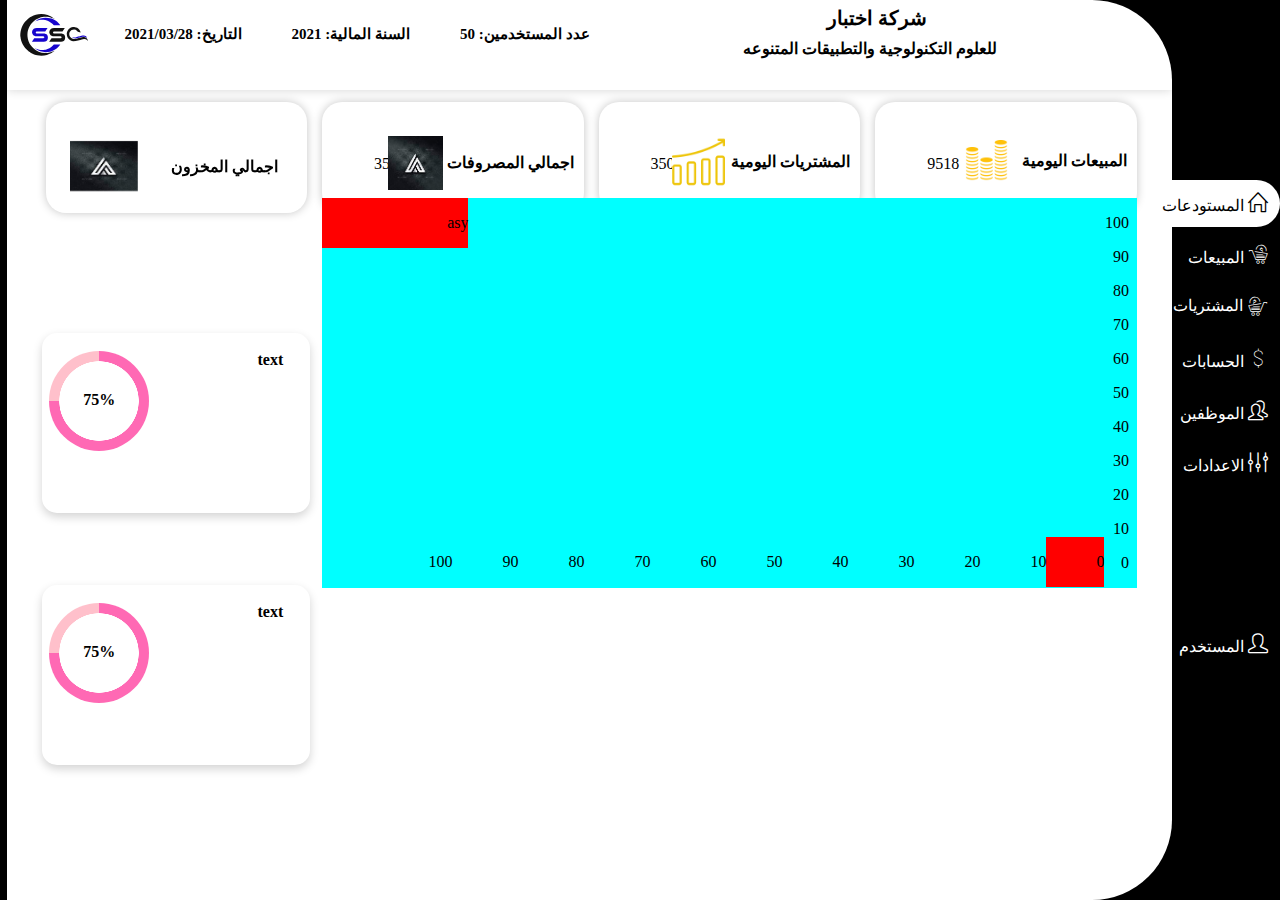
<file: index.html>
<!DOCTYPE HTML>
<html lang="ar">
    <head>
        <meta charset="UTF-8">
        <meta name="viewport" content="width=device-width,initial-scale=1">
        <link rel="stylesheet" href="css/style.css">
        <link rel="stylesheet" href="css/responsive.css">
        <link rel="stylesheet" href="fontawesome/iconsmind/style.css" />
        <link rel="stylesheet" href="fontawesome/simple-line-icons/css/simple-line-icons.css" />
    </head>

    <body>
       <!-- start contener -->
        <div class="contener">
            
            <div class="company">
                <div class="company_name">
                    <h3 class="company_namete">شركة اختبار</h3>
                    <h4 class="company_des">للعلوم التكنولوجية والتطبيقات المتنوعه</h4>
                </div>

                <div class="info_company">
                    <h5 class="data-company">عدد المستخدمين:
                        <a>50</a>
                    </h5>
                    <h5 class="data-company">السنة المالية:
                        <a>2021</a>
                    </h5>
                    <h5 class="data-company">التاريخ:
                        <a>2021/03/28</a>
                    </h5>  
                </div>

                <div id="LOGO">
                    <a href="index.html">
                        <img class="imglogo" src="img/512.svg" >
                    </a>
                </div> 
            </div>


            <div class="contener-content">
                <!-- carousel -->
                <div class="carousel">
                    <div class="center">
                        <div class="card">
                            <div class="card-body">
                                <div class="carousel-cell-1">
                                    <h4 class="title-carousel">المبيعات اليومية</h4>
                                </div>
                                <div class="carousel-cell-2">
                                    <img class="img-carousel" src="img/sales-performance-svgrepo-com-svg (2).jpg">
                                    <p class="num-carousel">9518</p>
                                </div>
                            </div>
                        </div>

                        <div class="card">
                            <div class="card-body">
                                <div class="carousel-cell-1">
                                    <h4 class="title-carousel">المشتريات اليومية</h4>
                                </div>
                                <div class="carousel-cell-2">
                                    <img class="img-carousel" src="img/sales-amount-svgrepo-com-svg.jpg">
                                    <p class="num-carousel" >3500</p>
                                </div>
                            </div>
                        </div> 
                        
                        <div class="card">
                            <div class="card-body">
                                <div class="carousel-cell-1">
                                    <h4 class="title-carousel">اجمالي المصروفات</h4>
                                </div>
                                <div class="carousel-cell-2">
                                    <img class="img-carousel" src="img/download.jpg">
                                    <p class="num-carousel">3500</p>
                                </div>
                            </div>
                        </div>

                        <!-- <div class="card">
                            <div class="card-body">
                                <div class="carousel-cell-1">
                                    <h4 class="title-carousel">اجمالي المخزون</h4>
                                </div>
                                <div class="carousel-cell-2">
                                    <img class="img-carousel" src="img/download.jpg">
                                    <p class="num-carousel">3500</p>
                                </div>
                            </div>
                        </div> -->

                        <div class="flip-card">
                            <div class="flip-card-inner">

                                <div class="flip-card-front">
                                    <div class="carousel-cell-1">
                                        <h4 class="title-carousel">اجمالي المخزون</h4>
                                    </div>
                                    <div class="carousel-cell-2">
                                        <img class="img-carousel" src="img/download.jpg">
                                        <p class="num-carousel">3500</p>
                                    </div>
                                </div>

                                <div class="flip-card-back">
                                    <div class="carousel-cell-1">
                                        <h4 class="title-carousel"> المخزون</h4>
                                    </div>
                                    <div class="carousel-cell-2">
                                        <img class="img-carousel" src="img/download.jpg">
                                        <p class="num-carousel">3500</p>
                                    </div>
                                </div>
                                
                            </div>
                        </div>

                    </div>

                </div>




                <div class="secend-content">
                    <div class="chart">
                        <div class="vertical">
                            <p>100</p>
                            <p>90</p>
                            <p>80</p>
                            <p>70</p>
                            <p>60</p>
                            <p>50</p>
                            <p>40</p>
                            <p>30</p>
                            <p>20</p>
                            <p>10</p>
                            <p>0</p>
                        </div>
                        <div class="line">
                            <div class="chart-line">
                                <p>0</p>
                            </div>
                            <p>10</p>
                            <p>20</p>
                            <p>30</p>
                            <p>40</p>
                            <p>50</p>
                            <p>60</p>
                            <p>70</p>
                            <p>80</p>
                            <p>90</p>
                            <p>100</p>
                        </div>
                        <div class="mar">
                            <p class="chart-text">asy</p>

                        </div>
                    </div>
                        <!-- progress-bar -->
                        <div class="progress">
                            <label for="name" class="progress-name">text</label>
                                <div class="progress-1">
                                    <div class="skill">
                                        <h4 class="bar-1">75%</h4>
                                    </div>
                                </div>                        
                        </div>

                        <div class="progress-2">
                            <label for="name" class="progress-name">text</label>
                                <div class="progress-1">
                                    <div class="skill">
                                        <h4 class="bar-2">75%</h4>
                                    </div>
                                </div>                        
                        </div>
                </div>
                
            </div> 
                    
        </div> 
        <!-- End contener -->

        <!-- start Menu -->
        <div id="mymenu" class="menu">

        <!-- stoke -->
            <li>
                <a href="#file" class="btnmenu active" title="المستودعات" >
                    <i id="img-menu" class="simple-icon-home"></i>
                    المستودعات
                </a>
                <ul id="open-menu" class="sub-menu" data-link="file">
                    <li>
                        <a class="link_name" href="#">وحدات الاصناف </a>
                        <a class="link_name" href="#">مجموعات الاصناف</a>
                        <a class="link_name" href="#">الاصناف </a>
                        <a class="link_name" href="#">اذن الاضافة</a>
                        <a class="link_name" href="#">اذن الصرف</a>
                        <a class="link_name" href="#">اذن التحويل</a>
                        <a class="link_name" href="#">الجرد</a>
                    </li>
                </ul>
            </li>

        <!-- sales -->
            <li>
                <a href="#sales" class="btnmenu" title="المبيعات">
                    <i id="img-menu" class="iconsmind-Car-Coins"></i>
                    المبيعات
                </a>
                <ul id="open-menu" class="sub-menu" data-link="sales">
                    <li>
                        <a class="link_name" href="#">العملاء</a>
                        <a class="link_name" href="#">المندوبين</a>
                        <a class="link_name" href="#">عرض السعر</a>
                        <a class="link_name" href="#">امر بيع</a>
                        <a class="link_name" href="#">فاتوره مبيعات</a>
                        <a class="link_name" href="#">مرتجع المبيعات</a>
                    </li>
                </ul>
            </li>      

        <!-- purches -->
            <li>
                <a href="#purches" class="btnmenu" title="المشتريات" style="display: flex;">
                    <div style="transform: scaleX(-1); margin-left: 5px;" >
                        <i id="img-menu" class="iconsmind-Car-Coins"></i>
                    </div >
                    المشتريات
                </a>
                <ul id="open-menu" class="sub-menu" data-link="purches">
                    <li>
                        <a class="link_name" href="#">الموردين</a>
                        <a class="link_name" href="#">طلب شراء</a>
                        <a class="link_name" href="#">امر شراء</a>
                        <a class="link_name" href="#">فاتوره شراء</a>
                        <a class="link_name" href="#">مرتجع شراء</a>
                    </li>
                </ul>
            </li>

        <!-- acc -->
            <li>
                <a href="#acc" class="btnmenu" title="الحسابات" >
                    <i id="img-menu" class="iconsmind-Dollar-Sign2"></i>
                    الحسابات
                </a>
                <ul id="open-menu" class="sub-menu" data-link="acc">
                    <li>
                        <a class="link_name" href="#">دليل الحسابات</a>
                        <a class="link_name" href="#">القيود اليومية</a>
                        <a class="link_name" href="#">سند الصرف</a>
                        <a class="link_name" href="#">سند القبض</a>
                    </li>
                </ul>
            </li>

        <!-- hr -->
            <li>
                <a href="#acc" class="btnmenu" title="الموظفين" >
                    <i id="img-menu" class="simple-icon-people"></i>
                    الموظفين
                </a>
                <ul id="open-menu" class="sub-menu" data-link="acc">
                    <li>
                        <a class="link_name" href="#">دليل الحسابات</a>
                        <a class="link_name" href="#">القيود اليومية</a>
                        <a class="link_name" href="#">سند الصرف</a>
                        <a class="link_name" href="#">سند القبض</a>
                    </li>
                </ul>
            </li>

        <!-- setting -->
            <li>
                <a href="#setting" class="btnmenu" title="الاعدادات">
                    <i id="img-menu" class="simple-icon-equalizer"></i>
                    الاعدادات
                </a>
                <ul id="open-menu" class="sub-menu" data-link="setting">
                    <li>
                        <a class="link_name" href="#">بيانات الشركة</a>
                        <a class="link_name" href="#">اعدادت النظام</a>
                        <a class="link_name" href="#">المستخدمين</a>
                        <a class="link_name" href="#">ربط الحسابات</a>
                    </li>
                </ul>
            </li>
            
        <!-- user -->
            <li>
                <a href="#user" class="btnmenu user" title="المستخدم">
                    <i id="img-menu" class="simple-icon-user"></i>
                    المستخدم
                </a>
                <ul id="open-menu" class="sub-menu" data-link="user">
                    <li>
                        <a class="link_name" href="#">تغير كلمة المرور</a>
                        <a class="link_name" href="#">القائمة المختصرة</a>
                        <a class="link_name" href="#">نسجيل الخروج</a>
                    </li>
                </ul>
            </li>
        </div>
        <!-- End Menu -->


        <script src="js/jquery.min.js"></script>
        <script src="js/script.js"></script>
    </body>
</html>
</file>
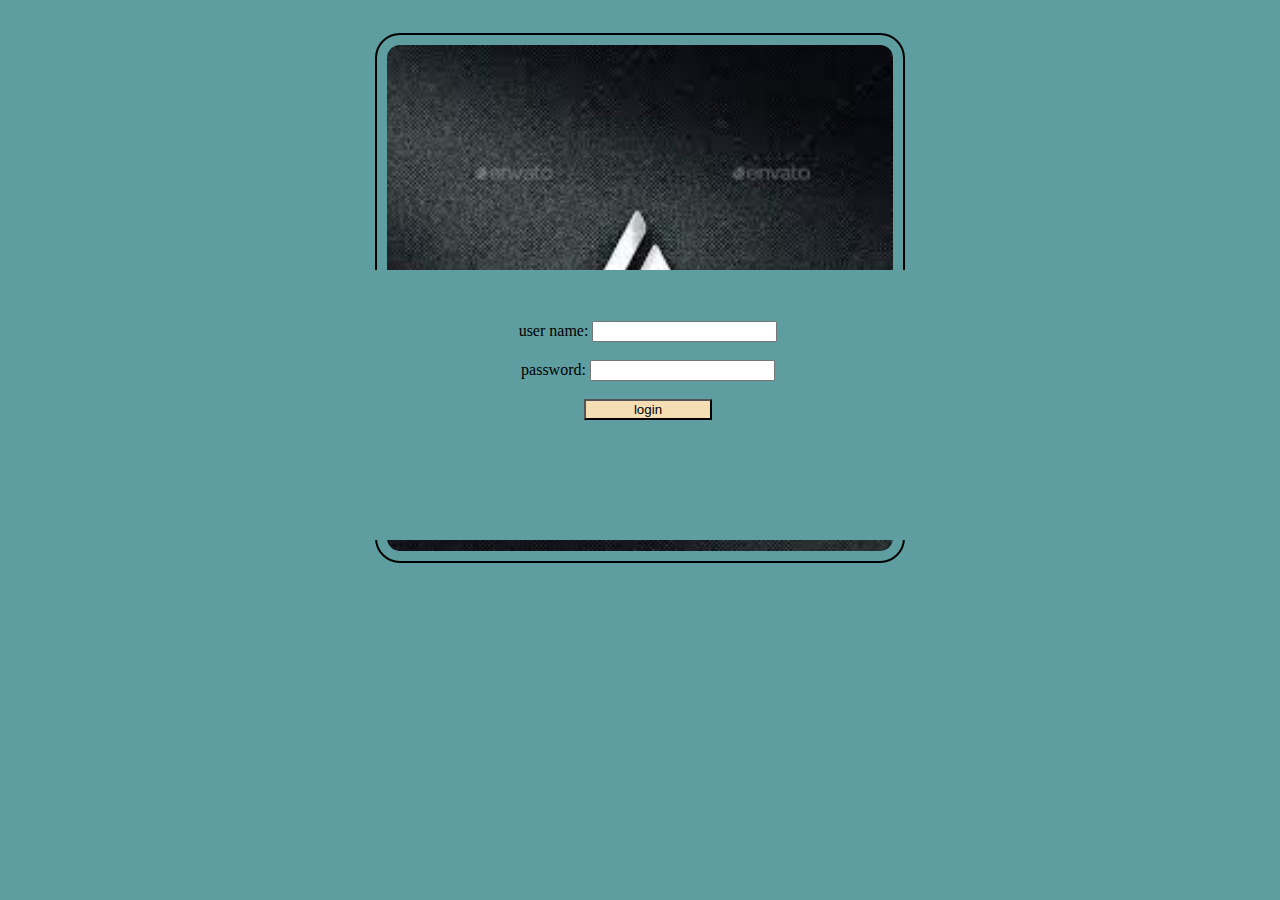
<file: login/login.html>
<!DOCTYPE html>
<html>
<head>

<link rel="stylesheet" href="csslogin.css">




</head>

<body>

<div class="in">

<img class="loginimg" src="download.jpg" >

</div>

<div class="oo">
    <div class="text1">
        <label  for="fname">user name:</label>
        <input  type="text"id="fname" name="fname"><br><br>
        <label  for="lname">password:</label>
        <input  type="text" id="lname" name="lname"><br><br>
        <input class="load" type="submit" value="login">
    </div>
</div>








</body>

























</html>
</file>
<file: css/responsive.css>
@media (max-width:1280px){
	.contener{
		width: 91%;
	}

	.mainchart{
		width: 32%;
		margin-right: 65%;
		margin-top: 1%;
	}
}
@media (max-width:1128px){
	.contener{
		width: 90%;
	}
	
	.sub-menu{
		margin-right: 1%;
		width: 10%;
	}

	.user{
		margin-top: 60%;
	}
	
	.list{
		margin-top: 2%;
	}

	.mainchart{
		width: 35%;
	}
	.company_name{
		width: 50%;
		margin-top: 0%;
	}

}

@media (max-width:1024px){
	.contener{
		width: 89%;
	}
	
	.sub-menu{
		margin-right: 2%;
		width: 12%;
	}
	.carousel{
		width: 95%;
		/* margin-top: 1%; */
	}

	.list{
		width: 90%;
		margin-right: 5%;

		/* margin-top: 2%; */
	}

	.mainchart{
		display: none;
	}
	.progress{
		display: none;
	}	
	.company_name {
		margin-right: 23%;
	}
	.text {
		display: none;
	}
}

@media (max-width:800px){
	.contener{
		width: 86%;
	}

	.company_name{
		margin-top: 1%;
	}
	.list{
		margin-top: 3%;
		margin-right: 3%;
	}
}
</file>
<file: fontawesome/iconsmind/style.css>
@font-face {
	font-family: 'icomoon';
	src:url('icomoon.eot?-rdmvgc');
	src:url('icomoon.eot?#iefix-rdmvgc') format('embedded-opentype'),
		url('icomoon.woff?-rdmvgc') format('woff'),
		url('icomoon.ttf?-rdmvgc') format('truetype'),
		url('icomoon.svg?-rdmvgc#icomoon') format('svg');
	font-weight: normal;
	font-style: normal;
}

[class^="iconsmind-"], [class*=" iconsmind-"] {
	font-family: 'icomoon';
	speak: none;
	font-style: normal;
	font-weight: normal;
	font-variant: normal;
	text-transform: none;
	line-height: 1;

	/* Better Font Rendering =========== */
	-webkit-font-smoothing: antialiased;
	-moz-osx-font-smoothing: grayscale;
}

.iconsmind-A-Z:before {
	content: "\e600";
}
.iconsmind-Aa:before {
	content: "\e601";
}
.iconsmind-Add-Bag:before {
	content: "\e602";
}
.iconsmind-Add-Basket:before {
	content: "\e603";
}
.iconsmind-Add-Cart:before {
	content: "\e604";
}
.iconsmind-Add-File:before {
	content: "\e605";
}
.iconsmind-Add-SpaceAfterParagraph:before {
	content: "\e606";
}
.iconsmind-Add-SpaceBeforeParagraph:before {
	content: "\e607";
}
.iconsmind-Add-User:before {
	content: "\e608";
}
.iconsmind-Add-UserStar:before {
	content: "\e609";
}
.iconsmind-Add-Window:before {
	content: "\e60a";
}
.iconsmind-Add:before {
	content: "\e60b";
}
.iconsmind-Address-Book:before {
	content: "\e60c";
}
.iconsmind-Address-Book2:before {
	content: "\e60d";
}
.iconsmind-Administrator:before {
	content: "\e60e";
}
.iconsmind-Aerobics-2:before {
	content: "\e60f";
}
.iconsmind-Aerobics-3:before {
	content: "\e610";
}
.iconsmind-Aerobics:before {
	content: "\e611";
}
.iconsmind-Affiliate:before {
	content: "\e612";
}
.iconsmind-Aim:before {
	content: "\e613";
}
.iconsmind-Air-Balloon:before {
	content: "\e614";
}
.iconsmind-Airbrush:before {
	content: "\e615";
}
.iconsmind-Airship:before {
	content: "\e616";
}
.iconsmind-Alarm-Clock:before {
	content: "\e617";
}
.iconsmind-Alarm-Clock2:before {
	content: "\e618";
}
.iconsmind-Alarm:before {
	content: "\e619";
}
.iconsmind-Alien-2:before {
	content: "\e61a";
}
.iconsmind-Alien:before {
	content: "\e61b";
}
.iconsmind-Aligator:before {
	content: "\e61c";
}
.iconsmind-Align-Center:before {
	content: "\e61d";
}
.iconsmind-Align-JustifyAll:before {
	content: "\e61e";
}
.iconsmind-Align-JustifyCenter:before {
	content: "\e61f";
}
.iconsmind-Align-JustifyLeft:before {
	content: "\e620";
}
.iconsmind-Align-JustifyRight:before {
	content: "\e621";
}
.iconsmind-Align-Left:before {
	content: "\e622";
}
.iconsmind-Align-Right:before {
	content: "\e623";
}
.iconsmind-Alpha:before {
	content: "\e624";
}
.iconsmind-Ambulance:before {
	content: "\e625";
}
.iconsmind-AMX:before {
	content: "\e626";
}
.iconsmind-Anchor-2:before {
	content: "\e627";
}
.iconsmind-Anchor:before {
	content: "\e628";
}
.iconsmind-Android-Store:before {
	content: "\e629";
}
.iconsmind-Android:before {
	content: "\e62a";
}
.iconsmind-Angel-Smiley:before {
	content: "\e62b";
}
.iconsmind-Angel:before {
	content: "\e62c";
}
.iconsmind-Angry:before {
	content: "\e62d";
}
.iconsmind-Apple-Bite:before {
	content: "\e62e";
}
.iconsmind-Apple-Store:before {
	content: "\e62f";
}
.iconsmind-Apple:before {
	content: "\e630";
}
.iconsmind-Approved-Window:before {
	content: "\e631";
}
.iconsmind-Aquarius-2:before {
	content: "\e632";
}
.iconsmind-Aquarius:before {
	content: "\e633";
}
.iconsmind-Archery-2:before {
	content: "\e634";
}
.iconsmind-Archery:before {
	content: "\e635";
}
.iconsmind-Argentina:before {
	content: "\e636";
}
.iconsmind-Aries-2:before {
	content: "\e637";
}
.iconsmind-Aries:before {
	content: "\e638";
}
.iconsmind-Army-Key:before {
	content: "\e639";
}
.iconsmind-Arrow-Around:before {
	content: "\e63a";
}
.iconsmind-Arrow-Back3:before {
	content: "\e63b";
}
.iconsmind-Arrow-Back:before {
	content: "\e63c";
}
.iconsmind-Arrow-Back2:before {
	content: "\e63d";
}
.iconsmind-Arrow-Barrier:before {
	content: "\e63e";
}
.iconsmind-Arrow-Circle:before {
	content: "\e63f";
}
.iconsmind-Arrow-Cross:before {
	content: "\e640";
}
.iconsmind-Arrow-Down:before {
	content: "\e641";
}
.iconsmind-Arrow-Down2:before {
	content: "\e642";
}
.iconsmind-Arrow-Down3:before {
	content: "\e643";
}
.iconsmind-Arrow-DowninCircle:before {
	content: "\e644";
}
.iconsmind-Arrow-Fork:before {
	content: "\e645";
}
.iconsmind-Arrow-Forward:before {
	content: "\e646";
}
.iconsmind-Arrow-Forward2:before {
	content: "\e647";
}
.iconsmind-Arrow-From:before {
	content: "\e648";
}
.iconsmind-Arrow-Inside:before {
	content: "\e649";
}
.iconsmind-Arrow-Inside45:before {
	content: "\e64a";
}
.iconsmind-Arrow-InsideGap:before {
	content: "\e64b";
}
.iconsmind-Arrow-InsideGap45:before {
	content: "\e64c";
}
.iconsmind-Arrow-Into:before {
	content: "\e64d";
}
.iconsmind-Arrow-Join:before {
	content: "\e64e";
}
.iconsmind-Arrow-Junction:before {
	content: "\e64f";
}
.iconsmind-Arrow-Left:before {
	content: "\e650";
}
.iconsmind-Arrow-Left2:before {
	content: "\e651";
}
.iconsmind-Arrow-LeftinCircle:before {
	content: "\e652";
}
.iconsmind-Arrow-Loop:before {
	content: "\e653";
}
.iconsmind-Arrow-Merge:before {
	content: "\e654";
}
.iconsmind-Arrow-Mix:before {
	content: "\e655";
}
.iconsmind-Arrow-Next:before {
	content: "\e656";
}
.iconsmind-Arrow-OutLeft:before {
	content: "\e657";
}
.iconsmind-Arrow-OutRight:before {
	content: "\e658";
}
.iconsmind-Arrow-Outside:before {
	content: "\e659";
}
.iconsmind-Arrow-Outside45:before {
	content: "\e65a";
}
.iconsmind-Arrow-OutsideGap:before {
	content: "\e65b";
}
.iconsmind-Arrow-OutsideGap45:before {
	content: "\e65c";
}
.iconsmind-Arrow-Over:before {
	content: "\e65d";
}
.iconsmind-Arrow-Refresh:before {
	content: "\e65e";
}
.iconsmind-Arrow-Refresh2:before {
	content: "\e65f";
}
.iconsmind-Arrow-Right:before {
	content: "\e660";
}
.iconsmind-Arrow-Right2:before {
	content: "\e661";
}
.iconsmind-Arrow-RightinCircle:before {
	content: "\e662";
}
.iconsmind-Arrow-Shuffle:before {
	content: "\e663";
}
.iconsmind-Arrow-Squiggly:before {
	content: "\e664";
}
.iconsmind-Arrow-Through:before {
	content: "\e665";
}
.iconsmind-Arrow-To:before {
	content: "\e666";
}
.iconsmind-Arrow-TurnLeft:before {
	content: "\e667";
}
.iconsmind-Arrow-TurnRight:before {
	content: "\e668";
}
.iconsmind-Arrow-Up:before {
	content: "\e669";
}
.iconsmind-Arrow-Up2:before {
	content: "\e66a";
}
.iconsmind-Arrow-Up3:before {
	content: "\e66b";
}
.iconsmind-Arrow-UpinCircle:before {
	content: "\e66c";
}
.iconsmind-Arrow-XLeft:before {
	content: "\e66d";
}
.iconsmind-Arrow-XRight:before {
	content: "\e66e";
}
.iconsmind-Ask:before {
	content: "\e66f";
}
.iconsmind-Assistant:before {
	content: "\e670";
}
.iconsmind-Astronaut:before {
	content: "\e671";
}
.iconsmind-At-Sign:before {
	content: "\e672";
}
.iconsmind-ATM:before {
	content: "\e673";
}
.iconsmind-Atom:before {
	content: "\e674";
}
.iconsmind-Audio:before {
	content: "\e675";
}
.iconsmind-Auto-Flash:before {
	content: "\e676";
}
.iconsmind-Autumn:before {
	content: "\e677";
}
.iconsmind-Baby-Clothes:before {
	content: "\e678";
}
.iconsmind-Baby-Clothes2:before {
	content: "\e679";
}
.iconsmind-Baby-Cry:before {
	content: "\e67a";
}
.iconsmind-Baby:before {
	content: "\e67b";
}
.iconsmind-Back2:before {
	content: "\e67c";
}
.iconsmind-Back-Media:before {
	content: "\e67d";
}
.iconsmind-Back-Music:before {
	content: "\e67e";
}
.iconsmind-Back:before {
	content: "\e67f";
}
.iconsmind-Background:before {
	content: "\e680";
}
.iconsmind-Bacteria:before {
	content: "\e681";
}
.iconsmind-Bag-Coins:before {
	content: "\e682";
}
.iconsmind-Bag-Items:before {
	content: "\e683";
}
.iconsmind-Bag-Quantity:before {
	content: "\e684";
}
.iconsmind-Bag:before {
	content: "\e685";
}
.iconsmind-Bakelite:before {
	content: "\e686";
}
.iconsmind-Ballet-Shoes:before {
	content: "\e687";
}
.iconsmind-Balloon:before {
	content: "\e688";
}
.iconsmind-Banana:before {
	content: "\e689";
}
.iconsmind-Band-Aid:before {
	content: "\e68a";
}
.iconsmind-Bank:before {
	content: "\e68b";
}
.iconsmind-Bar-Chart:before {
	content: "\e68c";
}
.iconsmind-Bar-Chart2:before {
	content: "\e68d";
}
.iconsmind-Bar-Chart3:before {
	content: "\e68e";
}
.iconsmind-Bar-Chart4:before {
	content: "\e68f";
}
.iconsmind-Bar-Chart5:before {
	content: "\e690";
}
.iconsmind-Bar-Code:before {
	content: "\e691";
}
.iconsmind-Barricade-2:before {
	content: "\e692";
}
.iconsmind-Barricade:before {
	content: "\e693";
}
.iconsmind-Baseball:before {
	content: "\e694";
}
.iconsmind-Basket-Ball:before {
	content: "\e695";
}
.iconsmind-Basket-Coins:before {
	content: "\e696";
}
.iconsmind-Basket-Items:before {
	content: "\e697";
}
.iconsmind-Basket-Quantity:before {
	content: "\e698";
}
.iconsmind-Bat-2:before {
	content: "\e699";
}
.iconsmind-Bat:before {
	content: "\e69a";
}
.iconsmind-Bathrobe:before {
	content: "\e69b";
}
.iconsmind-Batman-Mask:before {
	content: "\e69c";
}
.iconsmind-Battery-0:before {
	content: "\e69d";
}
.iconsmind-Battery-25:before {
	content: "\e69e";
}
.iconsmind-Battery-50:before {
	content: "\e69f";
}
.iconsmind-Battery-75:before {
	content: "\e6a0";
}
.iconsmind-Battery-100:before {
	content: "\e6a1";
}
.iconsmind-Battery-Charge:before {
	content: "\e6a2";
}
.iconsmind-Bear:before {
	content: "\e6a3";
}
.iconsmind-Beard-2:before {
	content: "\e6a4";
}
.iconsmind-Beard-3:before {
	content: "\e6a5";
}
.iconsmind-Beard:before {
	content: "\e6a6";
}
.iconsmind-Bebo:before {
	content: "\e6a7";
}
.iconsmind-Bee:before {
	content: "\e6a8";
}
.iconsmind-Beer-Glass:before {
	content: "\e6a9";
}
.iconsmind-Beer:before {
	content: "\e6aa";
}
.iconsmind-Bell-2:before {
	content: "\e6ab";
}
.iconsmind-Bell:before {
	content: "\e6ac";
}
.iconsmind-Belt-2:before {
	content: "\e6ad";
}
.iconsmind-Belt-3:before {
	content: "\e6ae";
}
.iconsmind-Belt:before {
	content: "\e6af";
}
.iconsmind-Berlin-Tower:before {
	content: "\e6b0";
}
.iconsmind-Beta:before {
	content: "\e6b1";
}
.iconsmind-Betvibes:before {
	content: "\e6b2";
}
.iconsmind-Bicycle-2:before {
	content: "\e6b3";
}
.iconsmind-Bicycle-3:before {
	content: "\e6b4";
}
.iconsmind-Bicycle:before {
	content: "\e6b5";
}
.iconsmind-Big-Bang:before {
	content: "\e6b6";
}
.iconsmind-Big-Data:before {
	content: "\e6b7";
}
.iconsmind-Bike-Helmet:before {
	content: "\e6b8";
}
.iconsmind-Bikini:before {
	content: "\e6b9";
}
.iconsmind-Bilk-Bottle2:before {
	content: "\e6ba";
}
.iconsmind-Billing:before {
	content: "\e6bb";
}
.iconsmind-Bing:before {
	content: "\e6bc";
}
.iconsmind-Binocular:before {
	content: "\e6bd";
}
.iconsmind-Bio-Hazard:before {
	content: "\e6be";
}
.iconsmind-Biotech:before {
	content: "\e6bf";
}
.iconsmind-Bird-DeliveringLetter:before {
	content: "\e6c0";
}
.iconsmind-Bird:before {
	content: "\e6c1";
}
.iconsmind-Birthday-Cake:before {
	content: "\e6c2";
}
.iconsmind-Bisexual:before {
	content: "\e6c3";
}
.iconsmind-Bishop:before {
	content: "\e6c4";
}
.iconsmind-Bitcoin:before {
	content: "\e6c5";
}
.iconsmind-Black-Cat:before {
	content: "\e6c6";
}
.iconsmind-Blackboard:before {
	content: "\e6c7";
}
.iconsmind-Blinklist:before {
	content: "\e6c8";
}
.iconsmind-Block-Cloud:before {
	content: "\e6c9";
}
.iconsmind-Block-Window:before {
	content: "\e6ca";
}
.iconsmind-Blogger:before {
	content: "\e6cb";
}
.iconsmind-Blood:before {
	content: "\e6cc";
}
.iconsmind-Blouse:before {
	content: "\e6cd";
}
.iconsmind-Blueprint:before {
	content: "\e6ce";
}
.iconsmind-Board:before {
	content: "\e6cf";
}
.iconsmind-Bodybuilding:before {
	content: "\e6d0";
}
.iconsmind-Bold-Text:before {
	content: "\e6d1";
}
.iconsmind-Bone:before {
	content: "\e6d2";
}
.iconsmind-Bones:before {
	content: "\e6d3";
}
.iconsmind-Book:before {
	content: "\e6d4";
}
.iconsmind-Bookmark:before {
	content: "\e6d5";
}
.iconsmind-Books-2:before {
	content: "\e6d6";
}
.iconsmind-Books:before {
	content: "\e6d7";
}
.iconsmind-Boom:before {
	content: "\e6d8";
}
.iconsmind-Boot-2:before {
	content: "\e6d9";
}
.iconsmind-Boot:before {
	content: "\e6da";
}
.iconsmind-Bottom-ToTop:before {
	content: "\e6db";
}
.iconsmind-Bow-2:before {
	content: "\e6dc";
}
.iconsmind-Bow-3:before {
	content: "\e6dd";
}
.iconsmind-Bow-4:before {
	content: "\e6de";
}
.iconsmind-Bow-5:before {
	content: "\e6df";
}
.iconsmind-Bow-6:before {
	content: "\e6e0";
}
.iconsmind-Bow:before {
	content: "\e6e1";
}
.iconsmind-Bowling-2:before {
	content: "\e6e2";
}
.iconsmind-Bowling:before {
	content: "\e6e3";
}
.iconsmind-Box2:before {
	content: "\e6e4";
}
.iconsmind-Box-Close:before {
	content: "\e6e5";
}
.iconsmind-Box-Full:before {
	content: "\e6e6";
}
.iconsmind-Box-Open:before {
	content: "\e6e7";
}
.iconsmind-Box-withFolders:before {
	content: "\e6e8";
}
.iconsmind-Box:before {
	content: "\e6e9";
}
.iconsmind-Boy:before {
	content: "\e6ea";
}
.iconsmind-Bra:before {
	content: "\e6eb";
}
.iconsmind-Brain-2:before {
	content: "\e6ec";
}
.iconsmind-Brain-3:before {
	content: "\e6ed";
}
.iconsmind-Brain:before {
	content: "\e6ee";
}
.iconsmind-Brazil:before {
	content: "\e6ef";
}
.iconsmind-Bread-2:before {
	content: "\e6f0";
}
.iconsmind-Bread:before {
	content: "\e6f1";
}
.iconsmind-Bridge:before {
	content: "\e6f2";
}
.iconsmind-Brightkite:before {
	content: "\e6f3";
}
.iconsmind-Broke-Link2:before {
	content: "\e6f4";
}
.iconsmind-Broken-Link:before {
	content: "\e6f5";
}
.iconsmind-Broom:before {
	content: "\e6f6";
}
.iconsmind-Brush:before {
	content: "\e6f7";
}
.iconsmind-Bucket:before {
	content: "\e6f8";
}
.iconsmind-Bug:before {
	content: "\e6f9";
}
.iconsmind-Building:before {
	content: "\e6fa";
}
.iconsmind-Bulleted-List:before {
	content: "\e6fb";
}
.iconsmind-Bus-2:before {
	content: "\e6fc";
}
.iconsmind-Bus:before {
	content: "\e6fd";
}
.iconsmind-Business-Man:before {
	content: "\e6fe";
}
.iconsmind-Business-ManWoman:before {
	content: "\e6ff";
}
.iconsmind-Business-Mens:before {
	content: "\e700";
}
.iconsmind-Business-Woman:before {
	content: "\e701";
}
.iconsmind-Butterfly:before {
	content: "\e702";
}
.iconsmind-Button:before {
	content: "\e703";
}
.iconsmind-Cable-Car:before {
	content: "\e704";
}
.iconsmind-Cake:before {
	content: "\e705";
}
.iconsmind-Calculator-2:before {
	content: "\e706";
}
.iconsmind-Calculator-3:before {
	content: "\e707";
}
.iconsmind-Calculator:before {
	content: "\e708";
}
.iconsmind-Calendar-2:before {
	content: "\e709";
}
.iconsmind-Calendar-3:before {
	content: "\e70a";
}
.iconsmind-Calendar-4:before {
	content: "\e70b";
}
.iconsmind-Calendar-Clock:before {
	content: "\e70c";
}
.iconsmind-Calendar:before {
	content: "\e70d";
}
.iconsmind-Camel:before {
	content: "\e70e";
}
.iconsmind-Camera-2:before {
	content: "\e70f";
}
.iconsmind-Camera-3:before {
	content: "\e710";
}
.iconsmind-Camera-4:before {
	content: "\e711";
}
.iconsmind-Camera-5:before {
	content: "\e712";
}
.iconsmind-Camera-Back:before {
	content: "\e713";
}
.iconsmind-Camera:before {
	content: "\e714";
}
.iconsmind-Can-2:before {
	content: "\e715";
}
.iconsmind-Can:before {
	content: "\e716";
}
.iconsmind-Canada:before {
	content: "\e717";
}
.iconsmind-Cancer-2:before {
	content: "\e718";
}
.iconsmind-Cancer-3:before {
	content: "\e719";
}
.iconsmind-Cancer:before {
	content: "\e71a";
}
.iconsmind-Candle:before {
	content: "\e71b";
}
.iconsmind-Candy-Cane:before {
	content: "\e71c";
}
.iconsmind-Candy:before {
	content: "\e71d";
}
.iconsmind-Cannon:before {
	content: "\e71e";
}
.iconsmind-Cap-2:before {
	content: "\e71f";
}
.iconsmind-Cap-3:before {
	content: "\e720";
}
.iconsmind-Cap-Smiley:before {
	content: "\e721";
}
.iconsmind-Cap:before {
	content: "\e722";
}
.iconsmind-Capricorn-2:before {
	content: "\e723";
}
.iconsmind-Capricorn:before {
	content: "\e724";
}
.iconsmind-Car-2:before {
	content: "\e725";
}
.iconsmind-Car-3:before {
	content: "\e726";
}
.iconsmind-Car-Coins:before {
	content: "\e727";
}
.iconsmind-Car-Items:before {
	content: "\e728";
}
.iconsmind-Car-Wheel:before {
	content: "\e729";
}
.iconsmind-Car:before {
	content: "\e72a";
}
.iconsmind-Cardigan:before {
	content: "\e72b";
}
.iconsmind-Cardiovascular:before {
	content: "\e72c";
}
.iconsmind-Cart-Quantity:before {
	content: "\e72d";
}
.iconsmind-Casette-Tape:before {
	content: "\e72e";
}
.iconsmind-Cash-Register:before {
	content: "\e72f";
}
.iconsmind-Cash-register2:before {
	content: "\e730";
}
.iconsmind-Castle:before {
	content: "\e731";
}
.iconsmind-Cat:before {
	content: "\e732";
}
.iconsmind-Cathedral:before {
	content: "\e733";
}
.iconsmind-Cauldron:before {
	content: "\e734";
}
.iconsmind-CD-2:before {
	content: "\e735";
}
.iconsmind-CD-Cover:before {
	content: "\e736";
}
.iconsmind-CD:before {
	content: "\e737";
}
.iconsmind-Cello:before {
	content: "\e738";
}
.iconsmind-Celsius:before {
	content: "\e739";
}
.iconsmind-Chacked-Flag:before {
	content: "\e73a";
}
.iconsmind-Chair:before {
	content: "\e73b";
}
.iconsmind-Charger:before {
	content: "\e73c";
}
.iconsmind-Check-2:before {
	content: "\e73d";
}
.iconsmind-Check:before {
	content: "\e73e";
}
.iconsmind-Checked-User:before {
	content: "\e73f";
}
.iconsmind-Checkmate:before {
	content: "\e740";
}
.iconsmind-Checkout-Bag:before {
	content: "\e741";
}
.iconsmind-Checkout-Basket:before {
	content: "\e742";
}
.iconsmind-Checkout:before {
	content: "\e743";
}
.iconsmind-Cheese:before {
	content: "\e744";
}
.iconsmind-Cheetah:before {
	content: "\e745";
}
.iconsmind-Chef-Hat:before {
	content: "\e746";
}
.iconsmind-Chef-Hat2:before {
	content: "\e747";
}
.iconsmind-Chef:before {
	content: "\e748";
}
.iconsmind-Chemical-2:before {
	content: "\e749";
}
.iconsmind-Chemical-3:before {
	content: "\e74a";
}
.iconsmind-Chemical-4:before {
	content: "\e74b";
}
.iconsmind-Chemical-5:before {
	content: "\e74c";
}
.iconsmind-Chemical:before {
	content: "\e74d";
}
.iconsmind-Chess-Board:before {
	content: "\e74e";
}
.iconsmind-Chess:before {
	content: "\e74f";
}
.iconsmind-Chicken:before {
	content: "\e750";
}
.iconsmind-Chile:before {
	content: "\e751";
}
.iconsmind-Chimney:before {
	content: "\e752";
}
.iconsmind-China:before {
	content: "\e753";
}
.iconsmind-Chinese-Temple:before {
	content: "\e754";
}
.iconsmind-Chip:before {
	content: "\e755";
}
.iconsmind-Chopsticks-2:before {
	content: "\e756";
}
.iconsmind-Chopsticks:before {
	content: "\e757";
}
.iconsmind-Christmas-Ball:before {
	content: "\e758";
}
.iconsmind-Christmas-Bell:before {
	content: "\e759";
}
.iconsmind-Christmas-Candle:before {
	content: "\e75a";
}
.iconsmind-Christmas-Hat:before {
	content: "\e75b";
}
.iconsmind-Christmas-Sleigh:before {
	content: "\e75c";
}
.iconsmind-Christmas-Snowman:before {
	content: "\e75d";
}
.iconsmind-Christmas-Sock:before {
	content: "\e75e";
}
.iconsmind-Christmas-Tree:before {
	content: "\e75f";
}
.iconsmind-Christmas:before {
	content: "\e760";
}
.iconsmind-Chrome:before {
	content: "\e761";
}
.iconsmind-Chrysler-Building:before {
	content: "\e762";
}
.iconsmind-Cinema:before {
	content: "\e763";
}
.iconsmind-Circular-Point:before {
	content: "\e764";
}
.iconsmind-City-Hall:before {
	content: "\e765";
}
.iconsmind-Clamp:before {
	content: "\e766";
}
.iconsmind-Clapperboard-Close:before {
	content: "\e767";
}
.iconsmind-Clapperboard-Open:before {
	content: "\e768";
}
.iconsmind-Claps:before {
	content: "\e769";
}
.iconsmind-Clef:before {
	content: "\e76a";
}
.iconsmind-Clinic:before {
	content: "\e76b";
}
.iconsmind-Clock-2:before {
	content: "\e76c";
}
.iconsmind-Clock-3:before {
	content: "\e76d";
}
.iconsmind-Clock-4:before {
	content: "\e76e";
}
.iconsmind-Clock-Back:before {
	content: "\e76f";
}
.iconsmind-Clock-Forward:before {
	content: "\e770";
}
.iconsmind-Clock:before {
	content: "\e771";
}
.iconsmind-Close-Window:before {
	content: "\e772";
}
.iconsmind-Close:before {
	content: "\e773";
}
.iconsmind-Clothing-Store:before {
	content: "\e774";
}
.iconsmind-Cloud--:before {
	content: "\e775";
}
.iconsmind-Cloud-:before {
	content: "\e776";
}
.iconsmind-Cloud-Camera:before {
	content: "\e777";
}
.iconsmind-Cloud-Computer:before {
	content: "\e778";
}
.iconsmind-Cloud-Email:before {
	content: "\e779";
}
.iconsmind-Cloud-Hail:before {
	content: "\e77a";
}
.iconsmind-Cloud-Laptop:before {
	content: "\e77b";
}
.iconsmind-Cloud-Lock:before {
	content: "\e77c";
}
.iconsmind-Cloud-Moon:before {
	content: "\e77d";
}
.iconsmind-Cloud-Music:before {
	content: "\e77e";
}
.iconsmind-Cloud-Picture:before {
	content: "\e77f";
}
.iconsmind-Cloud-Rain:before {
	content: "\e780";
}
.iconsmind-Cloud-Remove:before {
	content: "\e781";
}
.iconsmind-Cloud-Secure:before {
	content: "\e782";
}
.iconsmind-Cloud-Settings:before {
	content: "\e783";
}
.iconsmind-Cloud-Smartphone:before {
	content: "\e784";
}
.iconsmind-Cloud-Snow:before {
	content: "\e785";
}
.iconsmind-Cloud-Sun:before {
	content: "\e786";
}
.iconsmind-Cloud-Tablet:before {
	content: "\e787";
}
.iconsmind-Cloud-Video:before {
	content: "\e788";
}
.iconsmind-Cloud-Weather:before {
	content: "\e789";
}
.iconsmind-Cloud:before {
	content: "\e78a";
}
.iconsmind-Clouds-Weather:before {
	content: "\e78b";
}
.iconsmind-Clouds:before {
	content: "\e78c";
}
.iconsmind-Clown:before {
	content: "\e78d";
}
.iconsmind-CMYK:before {
	content: "\e78e";
}
.iconsmind-Coat:before {
	content: "\e78f";
}
.iconsmind-Cocktail:before {
	content: "\e790";
}
.iconsmind-Coconut:before {
	content: "\e791";
}
.iconsmind-Code-Window:before {
	content: "\e792";
}
.iconsmind-Coding:before {
	content: "\e793";
}
.iconsmind-Coffee-2:before {
	content: "\e794";
}
.iconsmind-Coffee-Bean:before {
	content: "\e795";
}
.iconsmind-Coffee-Machine:before {
	content: "\e796";
}
.iconsmind-Coffee-toGo:before {
	content: "\e797";
}
.iconsmind-Coffee:before {
	content: "\e798";
}
.iconsmind-Coffin:before {
	content: "\e799";
}
.iconsmind-Coin:before {
	content: "\e79a";
}
.iconsmind-Coins-2:before {
	content: "\e79b";
}
.iconsmind-Coins-3:before {
	content: "\e79c";
}
.iconsmind-Coins:before {
	content: "\e79d";
}
.iconsmind-Colombia:before {
	content: "\e79e";
}
.iconsmind-Colosseum:before {
	content: "\e79f";
}
.iconsmind-Column-2:before {
	content: "\e7a0";
}
.iconsmind-Column-3:before {
	content: "\e7a1";
}
.iconsmind-Column:before {
	content: "\e7a2";
}
.iconsmind-Comb-2:before {
	content: "\e7a3";
}
.iconsmind-Comb:before {
	content: "\e7a4";
}
.iconsmind-Communication-Tower:before {
	content: "\e7a5";
}
.iconsmind-Communication-Tower2:before {
	content: "\e7a6";
}
.iconsmind-Compass-2:before {
	content: "\e7a7";
}
.iconsmind-Compass-3:before {
	content: "\e7a8";
}
.iconsmind-Compass-4:before {
	content: "\e7a9";
}
.iconsmind-Compass-Rose:before {
	content: "\e7aa";
}
.iconsmind-Compass:before {
	content: "\e7ab";
}
.iconsmind-Computer-2:before {
	content: "\e7ac";
}
.iconsmind-Computer-3:before {
	content: "\e7ad";
}
.iconsmind-Computer-Secure:before {
	content: "\e7ae";
}
.iconsmind-Computer:before {
	content: "\e7af";
}
.iconsmind-Conference:before {
	content: "\e7b0";
}
.iconsmind-Confused:before {
	content: "\e7b1";
}
.iconsmind-Conservation:before {
	content: "\e7b2";
}
.iconsmind-Consulting:before {
	content: "\e7b3";
}
.iconsmind-Contrast:before {
	content: "\e7b4";
}
.iconsmind-Control-2:before {
	content: "\e7b5";
}
.iconsmind-Control:before {
	content: "\e7b6";
}
.iconsmind-Cookie-Man:before {
	content: "\e7b7";
}
.iconsmind-Cookies:before {
	content: "\e7b8";
}
.iconsmind-Cool-Guy:before {
	content: "\e7b9";
}
.iconsmind-Cool:before {
	content: "\e7ba";
}
.iconsmind-Copyright:before {
	content: "\e7bb";
}
.iconsmind-Costume:before {
	content: "\e7bc";
}
.iconsmind-Couple-Sign:before {
	content: "\e7bd";
}
.iconsmind-Cow:before {
	content: "\e7be";
}
.iconsmind-CPU:before {
	content: "\e7bf";
}
.iconsmind-Crane:before {
	content: "\e7c0";
}
.iconsmind-Cranium:before {
	content: "\e7c1";
}
.iconsmind-Credit-Card:before {
	content: "\e7c2";
}
.iconsmind-Credit-Card2:before {
	content: "\e7c3";
}
.iconsmind-Credit-Card3:before {
	content: "\e7c4";
}
.iconsmind-Cricket:before {
	content: "\e7c5";
}
.iconsmind-Criminal:before {
	content: "\e7c6";
}
.iconsmind-Croissant:before {
	content: "\e7c7";
}
.iconsmind-Crop-2:before {
	content: "\e7c8";
}
.iconsmind-Crop-3:before {
	content: "\e7c9";
}
.iconsmind-Crown-2:before {
	content: "\e7ca";
}
.iconsmind-Crown:before {
	content: "\e7cb";
}
.iconsmind-Crying:before {
	content: "\e7cc";
}
.iconsmind-Cube-Molecule:before {
	content: "\e7cd";
}
.iconsmind-Cube-Molecule2:before {
	content: "\e7ce";
}
.iconsmind-Cupcake:before {
	content: "\e7cf";
}
.iconsmind-Cursor-Click:before {
	content: "\e7d0";
}
.iconsmind-Cursor-Click2:before {
	content: "\e7d1";
}
.iconsmind-Cursor-Move:before {
	content: "\e7d2";
}
.iconsmind-Cursor-Move2:before {
	content: "\e7d3";
}
.iconsmind-Cursor-Select:before {
	content: "\e7d4";
}
.iconsmind-Cursor:before {
	content: "\e7d5";
}
.iconsmind-D-Eyeglasses:before {
	content: "\e7d6";
}
.iconsmind-D-Eyeglasses2:before {
	content: "\e7d7";
}
.iconsmind-Dam:before {
	content: "\e7d8";
}
.iconsmind-Danemark:before {
	content: "\e7d9";
}
.iconsmind-Danger-2:before {
	content: "\e7da";
}
.iconsmind-Danger:before {
	content: "\e7db";
}
.iconsmind-Dashboard:before {
	content: "\e7dc";
}
.iconsmind-Data-Backup:before {
	content: "\e7dd";
}
.iconsmind-Data-Block:before {
	content: "\e7de";
}
.iconsmind-Data-Center:before {
	content: "\e7df";
}
.iconsmind-Data-Clock:before {
	content: "\e7e0";
}
.iconsmind-Data-Cloud:before {
	content: "\e7e1";
}
.iconsmind-Data-Compress:before {
	content: "\e7e2";
}
.iconsmind-Data-Copy:before {
	content: "\e7e3";
}
.iconsmind-Data-Download:before {
	content: "\e7e4";
}
.iconsmind-Data-Financial:before {
	content: "\e7e5";
}
.iconsmind-Data-Key:before {
	content: "\e7e6";
}
.iconsmind-Data-Lock:before {
	content: "\e7e7";
}
.iconsmind-Data-Network:before {
	content: "\e7e8";
}
.iconsmind-Data-Password:before {
	content: "\e7e9";
}
.iconsmind-Data-Power:before {
	content: "\e7ea";
}
.iconsmind-Data-Refresh:before {
	content: "\e7eb";
}
.iconsmind-Data-Save:before {
	content: "\e7ec";
}
.iconsmind-Data-Search:before {
	content: "\e7ed";
}
.iconsmind-Data-Security:before {
	content: "\e7ee";
}
.iconsmind-Data-Settings:before {
	content: "\e7ef";
}
.iconsmind-Data-Sharing:before {
	content: "\e7f0";
}
.iconsmind-Data-Shield:before {
	content: "\e7f1";
}
.iconsmind-Data-Signal:before {
	content: "\e7f2";
}
.iconsmind-Data-Storage:before {
	content: "\e7f3";
}
.iconsmind-Data-Stream:before {
	content: "\e7f4";
}
.iconsmind-Data-Transfer:before {
	content: "\e7f5";
}
.iconsmind-Data-Unlock:before {
	content: "\e7f6";
}
.iconsmind-Data-Upload:before {
	content: "\e7f7";
}
.iconsmind-Data-Yes:before {
	content: "\e7f8";
}
.iconsmind-Data:before {
	content: "\e7f9";
}
.iconsmind-David-Star:before {
	content: "\e7fa";
}
.iconsmind-Daylight:before {
	content: "\e7fb";
}
.iconsmind-Death:before {
	content: "\e7fc";
}
.iconsmind-Debian:before {
	content: "\e7fd";
}
.iconsmind-Dec:before {
	content: "\e7fe";
}
.iconsmind-Decrase-Inedit:before {
	content: "\e7ff";
}
.iconsmind-Deer-2:before {
	content: "\e800";
}
.iconsmind-Deer:before {
	content: "\e801";
}
.iconsmind-Delete-File:before {
	content: "\e802";
}
.iconsmind-Delete-Window:before {
	content: "\e803";
}
.iconsmind-Delicious:before {
	content: "\e804";
}
.iconsmind-Depression:before {
	content: "\e805";
}
.iconsmind-Deviantart:before {
	content: "\e806";
}
.iconsmind-Device-SyncwithCloud:before {
	content: "\e807";
}
.iconsmind-Diamond:before {
	content: "\e808";
}
.iconsmind-Dice-2:before {
	content: "\e809";
}
.iconsmind-Dice:before {
	content: "\e80a";
}
.iconsmind-Digg:before {
	content: "\e80b";
}
.iconsmind-Digital-Drawing:before {
	content: "\e80c";
}
.iconsmind-Diigo:before {
	content: "\e80d";
}
.iconsmind-Dinosaur:before {
	content: "\e80e";
}
.iconsmind-Diploma-2:before {
	content: "\e80f";
}
.iconsmind-Diploma:before {
	content: "\e810";
}
.iconsmind-Direction-East:before {
	content: "\e811";
}
.iconsmind-Direction-North:before {
	content: "\e812";
}
.iconsmind-Direction-South:before {
	content: "\e813";
}
.iconsmind-Direction-West:before {
	content: "\e814";
}
.iconsmind-Director:before {
	content: "\e815";
}
.iconsmind-Disk:before {
	content: "\e816";
}
.iconsmind-Dj:before {
	content: "\e817";
}
.iconsmind-DNA-2:before {
	content: "\e818";
}
.iconsmind-DNA-Helix:before {
	content: "\e819";
}
.iconsmind-DNA:before {
	content: "\e81a";
}
.iconsmind-Doctor:before {
	content: "\e81b";
}
.iconsmind-Dog:before {
	content: "\e81c";
}
.iconsmind-Dollar-Sign:before {
	content: "\e81d";
}
.iconsmind-Dollar-Sign2:before {
	content: "\e81e";
}
.iconsmind-Dollar:before {
	content: "\e81f";
}
.iconsmind-Dolphin:before {
	content: "\e820";
}
.iconsmind-Domino:before {
	content: "\e821";
}
.iconsmind-Door-Hanger:before {
	content: "\e822";
}
.iconsmind-Door:before {
	content: "\e823";
}
.iconsmind-Doplr:before {
	content: "\e824";
}
.iconsmind-Double-Circle:before {
	content: "\e825";
}
.iconsmind-Double-Tap:before {
	content: "\e826";
}
.iconsmind-Doughnut:before {
	content: "\e827";
}
.iconsmind-Dove:before {
	content: "\e828";
}
.iconsmind-Down-2:before {
	content: "\e829";
}
.iconsmind-Down-3:before {
	content: "\e82a";
}
.iconsmind-Down-4:before {
	content: "\e82b";
}
.iconsmind-Down:before {
	content: "\e82c";
}
.iconsmind-Download-2:before {
	content: "\e82d";
}
.iconsmind-Download-fromCloud:before {
	content: "\e82e";
}
.iconsmind-Download-Window:before {
	content: "\e82f";
}
.iconsmind-Download:before {
	content: "\e830";
}
.iconsmind-Downward:before {
	content: "\e831";
}
.iconsmind-Drag-Down:before {
	content: "\e832";
}
.iconsmind-Drag-Left:before {
	content: "\e833";
}
.iconsmind-Drag-Right:before {
	content: "\e834";
}
.iconsmind-Drag-Up:before {
	content: "\e835";
}
.iconsmind-Drag:before {
	content: "\e836";
}
.iconsmind-Dress:before {
	content: "\e837";
}
.iconsmind-Drill-2:before {
	content: "\e838";
}
.iconsmind-Drill:before {
	content: "\e839";
}
.iconsmind-Drop:before {
	content: "\e83a";
}
.iconsmind-Dropbox:before {
	content: "\e83b";
}
.iconsmind-Drum:before {
	content: "\e83c";
}
.iconsmind-Dry:before {
	content: "\e83d";
}
.iconsmind-Duck:before {
	content: "\e83e";
}
.iconsmind-Dumbbell:before {
	content: "\e83f";
}
.iconsmind-Duplicate-Layer:before {
	content: "\e840";
}
.iconsmind-Duplicate-Window:before {
	content: "\e841";
}
.iconsmind-DVD:before {
	content: "\e842";
}
.iconsmind-Eagle:before {
	content: "\e843";
}
.iconsmind-Ear:before {
	content: "\e844";
}
.iconsmind-Earphones-2:before {
	content: "\e845";
}
.iconsmind-Earphones:before {
	content: "\e846";
}
.iconsmind-Eci-Icon:before {
	content: "\e847";
}
.iconsmind-Edit-Map:before {
	content: "\e848";
}
.iconsmind-Edit:before {
	content: "\e849";
}
.iconsmind-Eggs:before {
	content: "\e84a";
}
.iconsmind-Egypt:before {
	content: "\e84b";
}
.iconsmind-Eifel-Tower:before {
	content: "\e84c";
}
.iconsmind-eject-2:before {
	content: "\e84d";
}
.iconsmind-Eject:before {
	content: "\e84e";
}
.iconsmind-El-Castillo:before {
	content: "\e84f";
}
.iconsmind-Elbow:before {
	content: "\e850";
}
.iconsmind-Electric-Guitar:before {
	content: "\e851";
}
.iconsmind-Electricity:before {
	content: "\e852";
}
.iconsmind-Elephant:before {
	content: "\e853";
}
.iconsmind-Email:before {
	content: "\e854";
}
.iconsmind-Embassy:before {
	content: "\e855";
}
.iconsmind-Empire-StateBuilding:before {
	content: "\e856";
}
.iconsmind-Empty-Box:before {
	content: "\e857";
}
.iconsmind-End2:before {
	content: "\e858";
}
.iconsmind-End-2:before {
	content: "\e859";
}
.iconsmind-End:before {
	content: "\e85a";
}
.iconsmind-Endways:before {
	content: "\e85b";
}
.iconsmind-Engineering:before {
	content: "\e85c";
}
.iconsmind-Envelope-2:before {
	content: "\e85d";
}
.iconsmind-Envelope:before {
	content: "\e85e";
}
.iconsmind-Environmental-2:before {
	content: "\e85f";
}
.iconsmind-Environmental-3:before {
	content: "\e860";
}
.iconsmind-Environmental:before {
	content: "\e861";
}
.iconsmind-Equalizer:before {
	content: "\e862";
}
.iconsmind-Eraser-2:before {
	content: "\e863";
}
.iconsmind-Eraser-3:before {
	content: "\e864";
}
.iconsmind-Eraser:before {
	content: "\e865";
}
.iconsmind-Error-404Window:before {
	content: "\e866";
}
.iconsmind-Euro-Sign:before {
	content: "\e867";
}
.iconsmind-Euro-Sign2:before {
	content: "\e868";
}
.iconsmind-Euro:before {
	content: "\e869";
}
.iconsmind-Evernote:before {
	content: "\e86a";
}
.iconsmind-Evil:before {
	content: "\e86b";
}
.iconsmind-Explode:before {
	content: "\e86c";
}
.iconsmind-Eye-2:before {
	content: "\e86d";
}
.iconsmind-Eye-Blind:before {
	content: "\e86e";
}
.iconsmind-Eye-Invisible:before {
	content: "\e86f";
}
.iconsmind-Eye-Scan:before {
	content: "\e870";
}
.iconsmind-Eye-Visible:before {
	content: "\e871";
}
.iconsmind-Eye:before {
	content: "\e872";
}
.iconsmind-Eyebrow-2:before {
	content: "\e873";
}
.iconsmind-Eyebrow-3:before {
	content: "\e874";
}
.iconsmind-Eyebrow:before {
	content: "\e875";
}
.iconsmind-Eyeglasses-Smiley:before {
	content: "\e876";
}
.iconsmind-Eyeglasses-Smiley2:before {
	content: "\e877";
}
.iconsmind-Face-Style:before {
	content: "\e878";
}
.iconsmind-Face-Style2:before {
	content: "\e879";
}
.iconsmind-Face-Style3:before {
	content: "\e87a";
}
.iconsmind-Face-Style4:before {
	content: "\e87b";
}
.iconsmind-Face-Style5:before {
	content: "\e87c";
}
.iconsmind-Face-Style6:before {
	content: "\e87d";
}
.iconsmind-Facebook-2:before {
	content: "\e87e";
}
.iconsmind-Facebook:before {
	content: "\e87f";
}
.iconsmind-Factory-2:before {
	content: "\e880";
}
.iconsmind-Factory:before {
	content: "\e881";
}
.iconsmind-Fahrenheit:before {
	content: "\e882";
}
.iconsmind-Family-Sign:before {
	content: "\e883";
}
.iconsmind-Fan:before {
	content: "\e884";
}
.iconsmind-Farmer:before {
	content: "\e885";
}
.iconsmind-Fashion:before {
	content: "\e886";
}
.iconsmind-Favorite-Window:before {
	content: "\e887";
}
.iconsmind-Fax:before {
	content: "\e888";
}
.iconsmind-Feather:before {
	content: "\e889";
}
.iconsmind-Feedburner:before {
	content: "\e88a";
}
.iconsmind-Female-2:before {
	content: "\e88b";
}
.iconsmind-Female-Sign:before {
	content: "\e88c";
}
.iconsmind-Female:before {
	content: "\e88d";
}
.iconsmind-File-Block:before {
	content: "\e88e";
}
.iconsmind-File-Bookmark:before {
	content: "\e88f";
}
.iconsmind-File-Chart:before {
	content: "\e890";
}
.iconsmind-File-Clipboard:before {
	content: "\e891";
}
.iconsmind-File-ClipboardFileText:before {
	content: "\e892";
}
.iconsmind-File-ClipboardTextImage:before {
	content: "\e893";
}
.iconsmind-File-Cloud:before {
	content: "\e894";
}
.iconsmind-File-Copy:before {
	content: "\e895";
}
.iconsmind-File-Copy2:before {
	content: "\e896";
}
.iconsmind-File-CSV:before {
	content: "\e897";
}
.iconsmind-File-Download:before {
	content: "\e898";
}
.iconsmind-File-Edit:before {
	content: "\e899";
}
.iconsmind-File-Excel:before {
	content: "\e89a";
}
.iconsmind-File-Favorite:before {
	content: "\e89b";
}
.iconsmind-File-Fire:before {
	content: "\e89c";
}
.iconsmind-File-Graph:before {
	content: "\e89d";
}
.iconsmind-File-Hide:before {
	content: "\e89e";
}
.iconsmind-File-Horizontal:before {
	content: "\e89f";
}
.iconsmind-File-HorizontalText:before {
	content: "\e8a0";
}
.iconsmind-File-HTML:before {
	content: "\e8a1";
}
.iconsmind-File-JPG:before {
	content: "\e8a2";
}
.iconsmind-File-Link:before {
	content: "\e8a3";
}
.iconsmind-File-Loading:before {
	content: "\e8a4";
}
.iconsmind-File-Lock:before {
	content: "\e8a5";
}
.iconsmind-File-Love:before {
	content: "\e8a6";
}
.iconsmind-File-Music:before {
	content: "\e8a7";
}
.iconsmind-File-Network:before {
	content: "\e8a8";
}
.iconsmind-File-Pictures:before {
	content: "\e8a9";
}
.iconsmind-File-Pie:before {
	content: "\e8aa";
}
.iconsmind-File-Presentation:before {
	content: "\e8ab";
}
.iconsmind-File-Refresh:before {
	content: "\e8ac";
}
.iconsmind-File-Search:before {
	content: "\e8ad";
}
.iconsmind-File-Settings:before {
	content: "\e8ae";
}
.iconsmind-File-Share:before {
	content: "\e8af";
}
.iconsmind-File-TextImage:before {
	content: "\e8b0";
}
.iconsmind-File-Trash:before {
	content: "\e8b1";
}
.iconsmind-File-TXT:before {
	content: "\e8b2";
}
.iconsmind-File-Upload:before {
	content: "\e8b3";
}
.iconsmind-File-Video:before {
	content: "\e8b4";
}
.iconsmind-File-Word:before {
	content: "\e8b5";
}
.iconsmind-File-Zip:before {
	content: "\e8b6";
}
.iconsmind-File:before {
	content: "\e8b7";
}
.iconsmind-Files:before {
	content: "\e8b8";
}
.iconsmind-Film-Board:before {
	content: "\e8b9";
}
.iconsmind-Film-Cartridge:before {
	content: "\e8ba";
}
.iconsmind-Film-Strip:before {
	content: "\e8bb";
}
.iconsmind-Film-Video:before {
	content: "\e8bc";
}
.iconsmind-Film:before {
	content: "\e8bd";
}
.iconsmind-Filter-2:before {
	content: "\e8be";
}
.iconsmind-Filter:before {
	content: "\e8bf";
}
.iconsmind-Financial:before {
	content: "\e8c0";
}
.iconsmind-Find-User:before {
	content: "\e8c1";
}
.iconsmind-Finger-DragFourSides:before {
	content: "\e8c2";
}
.iconsmind-Finger-DragTwoSides:before {
	content: "\e8c3";
}
.iconsmind-Finger-Print:before {
	content: "\e8c4";
}
.iconsmind-Finger:before {
	content: "\e8c5";
}
.iconsmind-Fingerprint-2:before {
	content: "\e8c6";
}
.iconsmind-Fingerprint:before {
	content: "\e8c7";
}
.iconsmind-Fire-Flame:before {
	content: "\e8c8";
}
.iconsmind-Fire-Flame2:before {
	content: "\e8c9";
}
.iconsmind-Fire-Hydrant:before {
	content: "\e8ca";
}
.iconsmind-Fire-Staion:before {
	content: "\e8cb";
}
.iconsmind-Firefox:before {
	content: "\e8cc";
}
.iconsmind-Firewall:before {
	content: "\e8cd";
}
.iconsmind-First-Aid:before {
	content: "\e8ce";
}
.iconsmind-First:before {
	content: "\e8cf";
}
.iconsmind-Fish-Food:before {
	content: "\e8d0";
}
.iconsmind-Fish:before {
	content: "\e8d1";
}
.iconsmind-Fit-To:before {
	content: "\e8d2";
}
.iconsmind-Fit-To2:before {
	content: "\e8d3";
}
.iconsmind-Five-Fingers:before {
	content: "\e8d4";
}
.iconsmind-Five-FingersDrag:before {
	content: "\e8d5";
}
.iconsmind-Five-FingersDrag2:before {
	content: "\e8d6";
}
.iconsmind-Five-FingersTouch:before {
	content: "\e8d7";
}
.iconsmind-Flag-2:before {
	content: "\e8d8";
}
.iconsmind-Flag-3:before {
	content: "\e8d9";
}
.iconsmind-Flag-4:before {
	content: "\e8da";
}
.iconsmind-Flag-5:before {
	content: "\e8db";
}
.iconsmind-Flag-6:before {
	content: "\e8dc";
}
.iconsmind-Flag:before {
	content: "\e8dd";
}
.iconsmind-Flamingo:before {
	content: "\e8de";
}
.iconsmind-Flash-2:before {
	content: "\e8df";
}
.iconsmind-Flash-Video:before {
	content: "\e8e0";
}
.iconsmind-Flash:before {
	content: "\e8e1";
}
.iconsmind-Flashlight:before {
	content: "\e8e2";
}
.iconsmind-Flask-2:before {
	content: "\e8e3";
}
.iconsmind-Flask:before {
	content: "\e8e4";
}
.iconsmind-Flick:before {
	content: "\e8e5";
}
.iconsmind-Flickr:before {
	content: "\e8e6";
}
.iconsmind-Flowerpot:before {
	content: "\e8e7";
}
.iconsmind-Fluorescent:before {
	content: "\e8e8";
}
.iconsmind-Fog-Day:before {
	content: "\e8e9";
}
.iconsmind-Fog-Night:before {
	content: "\e8ea";
}
.iconsmind-Folder-Add:before {
	content: "\e8eb";
}
.iconsmind-Folder-Archive:before {
	content: "\e8ec";
}
.iconsmind-Folder-Binder:before {
	content: "\e8ed";
}
.iconsmind-Folder-Binder2:before {
	content: "\e8ee";
}
.iconsmind-Folder-Block:before {
	content: "\e8ef";
}
.iconsmind-Folder-Bookmark:before {
	content: "\e8f0";
}
.iconsmind-Folder-Close:before {
	content: "\e8f1";
}
.iconsmind-Folder-Cloud:before {
	content: "\e8f2";
}
.iconsmind-Folder-Delete:before {
	content: "\e8f3";
}
.iconsmind-Folder-Download:before {
	content: "\e8f4";
}
.iconsmind-Folder-Edit:before {
	content: "\e8f5";
}
.iconsmind-Folder-Favorite:before {
	content: "\e8f6";
}
.iconsmind-Folder-Fire:before {
	content: "\e8f7";
}
.iconsmind-Folder-Hide:before {
	content: "\e8f8";
}
.iconsmind-Folder-Link:before {
	content: "\e8f9";
}
.iconsmind-Folder-Loading:before {
	content: "\e8fa";
}
.iconsmind-Folder-Lock:before {
	content: "\e8fb";
}
.iconsmind-Folder-Love:before {
	content: "\e8fc";
}
.iconsmind-Folder-Music:before {
	content: "\e8fd";
}
.iconsmind-Folder-Network:before {
	content: "\e8fe";
}
.iconsmind-Folder-Open:before {
	content: "\e8ff";
}
.iconsmind-Folder-Open2:before {
	content: "\e900";
}
.iconsmind-Folder-Organizing:before {
	content: "\e901";
}
.iconsmind-Folder-Pictures:before {
	content: "\e902";
}
.iconsmind-Folder-Refresh:before {
	content: "\e903";
}
.iconsmind-Folder-Remove-:before {
	content: "\e904";
}
.iconsmind-Folder-Search:before {
	content: "\e905";
}
.iconsmind-Folder-Settings:before {
	content: "\e906";
}
.iconsmind-Folder-Share:before {
	content: "\e907";
}
.iconsmind-Folder-Trash:before {
	content: "\e908";
}
.iconsmind-Folder-Upload:before {
	content: "\e909";
}
.iconsmind-Folder-Video:before {
	content: "\e90a";
}
.iconsmind-Folder-WithDocument:before {
	content: "\e90b";
}
.iconsmind-Folder-Zip:before {
	content: "\e90c";
}
.iconsmind-Folder:before {
	content: "\e90d";
}
.iconsmind-Folders:before {
	content: "\e90e";
}
.iconsmind-Font-Color:before {
	content: "\e90f";
}
.iconsmind-Font-Name:before {
	content: "\e910";
}
.iconsmind-Font-Size:before {
	content: "\e911";
}
.iconsmind-Font-Style:before {
	content: "\e912";
}
.iconsmind-Font-StyleSubscript:before {
	content: "\e913";
}
.iconsmind-Font-StyleSuperscript:before {
	content: "\e914";
}
.iconsmind-Font-Window:before {
	content: "\e915";
}
.iconsmind-Foot-2:before {
	content: "\e916";
}
.iconsmind-Foot:before {
	content: "\e917";
}
.iconsmind-Football-2:before {
	content: "\e918";
}
.iconsmind-Football:before {
	content: "\e919";
}
.iconsmind-Footprint-2:before {
	content: "\e91a";
}
.iconsmind-Footprint-3:before {
	content: "\e91b";
}
.iconsmind-Footprint:before {
	content: "\e91c";
}
.iconsmind-Forest:before {
	content: "\e91d";
}
.iconsmind-Fork:before {
	content: "\e91e";
}
.iconsmind-Formspring:before {
	content: "\e91f";
}
.iconsmind-Formula:before {
	content: "\e920";
}
.iconsmind-Forsquare:before {
	content: "\e921";
}
.iconsmind-Forward:before {
	content: "\e922";
}
.iconsmind-Fountain-Pen:before {
	content: "\e923";
}
.iconsmind-Four-Fingers:before {
	content: "\e924";
}
.iconsmind-Four-FingersDrag:before {
	content: "\e925";
}
.iconsmind-Four-FingersDrag2:before {
	content: "\e926";
}
.iconsmind-Four-FingersTouch:before {
	content: "\e927";
}
.iconsmind-Fox:before {
	content: "\e928";
}
.iconsmind-Frankenstein:before {
	content: "\e929";
}
.iconsmind-French-Fries:before {
	content: "\e92a";
}
.iconsmind-Friendfeed:before {
	content: "\e92b";
}
.iconsmind-Friendster:before {
	content: "\e92c";
}
.iconsmind-Frog:before {
	content: "\e92d";
}
.iconsmind-Fruits:before {
	content: "\e92e";
}
.iconsmind-Fuel:before {
	content: "\e92f";
}
.iconsmind-Full-Bag:before {
	content: "\e930";
}
.iconsmind-Full-Basket:before {
	content: "\e931";
}
.iconsmind-Full-Cart:before {
	content: "\e932";
}
.iconsmind-Full-Moon:before {
	content: "\e933";
}
.iconsmind-Full-Screen:before {
	content: "\e934";
}
.iconsmind-Full-Screen2:before {
	content: "\e935";
}
.iconsmind-Full-View:before {
	content: "\e936";
}
.iconsmind-Full-View2:before {
	content: "\e937";
}
.iconsmind-Full-ViewWindow:before {
	content: "\e938";
}
.iconsmind-Function:before {
	content: "\e939";
}
.iconsmind-Funky:before {
	content: "\e93a";
}
.iconsmind-Funny-Bicycle:before {
	content: "\e93b";
}
.iconsmind-Furl:before {
	content: "\e93c";
}
.iconsmind-Gamepad-2:before {
	content: "\e93d";
}
.iconsmind-Gamepad:before {
	content: "\e93e";
}
.iconsmind-Gas-Pump:before {
	content: "\e93f";
}
.iconsmind-Gaugage-2:before {
	content: "\e940";
}
.iconsmind-Gaugage:before {
	content: "\e941";
}
.iconsmind-Gay:before {
	content: "\e942";
}
.iconsmind-Gear-2:before {
	content: "\e943";
}
.iconsmind-Gear:before {
	content: "\e944";
}
.iconsmind-Gears-2:before {
	content: "\e945";
}
.iconsmind-Gears:before {
	content: "\e946";
}
.iconsmind-Geek-2:before {
	content: "\e947";
}
.iconsmind-Geek:before {
	content: "\e948";
}
.iconsmind-Gemini-2:before {
	content: "\e949";
}
.iconsmind-Gemini:before {
	content: "\e94a";
}
.iconsmind-Genius:before {
	content: "\e94b";
}
.iconsmind-Gentleman:before {
	content: "\e94c";
}
.iconsmind-Geo--:before {
	content: "\e94d";
}
.iconsmind-Geo-:before {
	content: "\e94e";
}
.iconsmind-Geo-Close:before {
	content: "\e94f";
}
.iconsmind-Geo-Love:before {
	content: "\e950";
}
.iconsmind-Geo-Number:before {
	content: "\e951";
}
.iconsmind-Geo-Star:before {
	content: "\e952";
}
.iconsmind-Geo:before {
	content: "\e953";
}
.iconsmind-Geo2--:before {
	content: "\e954";
}
.iconsmind-Geo2-:before {
	content: "\e955";
}
.iconsmind-Geo2-Close:before {
	content: "\e956";
}
.iconsmind-Geo2-Love:before {
	content: "\e957";
}
.iconsmind-Geo2-Number:before {
	content: "\e958";
}
.iconsmind-Geo2-Star:before {
	content: "\e959";
}
.iconsmind-Geo2:before {
	content: "\e95a";
}
.iconsmind-Geo3--:before {
	content: "\e95b";
}
.iconsmind-Geo3-:before {
	content: "\e95c";
}
.iconsmind-Geo3-Close:before {
	content: "\e95d";
}
.iconsmind-Geo3-Love:before {
	content: "\e95e";
}
.iconsmind-Geo3-Number:before {
	content: "\e95f";
}
.iconsmind-Geo3-Star:before {
	content: "\e960";
}
.iconsmind-Geo3:before {
	content: "\e961";
}
.iconsmind-Gey:before {
	content: "\e962";
}
.iconsmind-Gift-Box:before {
	content: "\e963";
}
.iconsmind-Giraffe:before {
	content: "\e964";
}
.iconsmind-Girl:before {
	content: "\e965";
}
.iconsmind-Glass-Water:before {
	content: "\e966";
}
.iconsmind-Glasses-2:before {
	content: "\e967";
}
.iconsmind-Glasses-3:before {
	content: "\e968";
}
.iconsmind-Glasses:before {
	content: "\e969";
}
.iconsmind-Global-Position:before {
	content: "\e96a";
}
.iconsmind-Globe-2:before {
	content: "\e96b";
}
.iconsmind-Globe:before {
	content: "\e96c";
}
.iconsmind-Gloves:before {
	content: "\e96d";
}
.iconsmind-Go-Bottom:before {
	content: "\e96e";
}
.iconsmind-Go-Top:before {
	content: "\e96f";
}
.iconsmind-Goggles:before {
	content: "\e970";
}
.iconsmind-Golf-2:before {
	content: "\e971";
}
.iconsmind-Golf:before {
	content: "\e972";
}
.iconsmind-Google-Buzz:before {
	content: "\e973";
}
.iconsmind-Google-Drive:before {
	content: "\e974";
}
.iconsmind-Google-Play:before {
	content: "\e975";
}
.iconsmind-Google-Plus:before {
	content: "\e976";
}
.iconsmind-Google:before {
	content: "\e977";
}
.iconsmind-Gopro:before {
	content: "\e978";
}
.iconsmind-Gorilla:before {
	content: "\e979";
}
.iconsmind-Gowalla:before {
	content: "\e97a";
}
.iconsmind-Grave:before {
	content: "\e97b";
}
.iconsmind-Graveyard:before {
	content: "\e97c";
}
.iconsmind-Greece:before {
	content: "\e97d";
}
.iconsmind-Green-Energy:before {
	content: "\e97e";
}
.iconsmind-Green-House:before {
	content: "\e97f";
}
.iconsmind-Guitar:before {
	content: "\e980";
}
.iconsmind-Gun-2:before {
	content: "\e981";
}
.iconsmind-Gun-3:before {
	content: "\e982";
}
.iconsmind-Gun:before {
	content: "\e983";
}
.iconsmind-Gymnastics:before {
	content: "\e984";
}
.iconsmind-Hair-2:before {
	content: "\e985";
}
.iconsmind-Hair-3:before {
	content: "\e986";
}
.iconsmind-Hair-4:before {
	content: "\e987";
}
.iconsmind-Hair:before {
	content: "\e988";
}
.iconsmind-Half-Moon:before {
	content: "\e989";
}
.iconsmind-Halloween-HalfMoon:before {
	content: "\e98a";
}
.iconsmind-Halloween-Moon:before {
	content: "\e98b";
}
.iconsmind-Hamburger:before {
	content: "\e98c";
}
.iconsmind-Hammer:before {
	content: "\e98d";
}
.iconsmind-Hand-Touch:before {
	content: "\e98e";
}
.iconsmind-Hand-Touch2:before {
	content: "\e98f";
}
.iconsmind-Hand-TouchSmartphone:before {
	content: "\e990";
}
.iconsmind-Hand:before {
	content: "\e991";
}
.iconsmind-Hands:before {
	content: "\e992";
}
.iconsmind-Handshake:before {
	content: "\e993";
}
.iconsmind-Hanger:before {
	content: "\e994";
}
.iconsmind-Happy:before {
	content: "\e995";
}
.iconsmind-Hat-2:before {
	content: "\e996";
}
.iconsmind-Hat:before {
	content: "\e997";
}
.iconsmind-Haunted-House:before {
	content: "\e998";
}
.iconsmind-HD-Video:before {
	content: "\e999";
}
.iconsmind-HD:before {
	content: "\e99a";
}
.iconsmind-HDD:before {
	content: "\e99b";
}
.iconsmind-Headphone:before {
	content: "\e99c";
}
.iconsmind-Headphones:before {
	content: "\e99d";
}
.iconsmind-Headset:before {
	content: "\e99e";
}
.iconsmind-Heart-2:before {
	content: "\e99f";
}
.iconsmind-Heart:before {
	content: "\e9a0";
}
.iconsmind-Heels-2:before {
	content: "\e9a1";
}
.iconsmind-Heels:before {
	content: "\e9a2";
}
.iconsmind-Height-Window:before {
	content: "\e9a3";
}
.iconsmind-Helicopter-2:before {
	content: "\e9a4";
}
.iconsmind-Helicopter:before {
	content: "\e9a5";
}
.iconsmind-Helix-2:before {
	content: "\e9a6";
}
.iconsmind-Hello:before {
	content: "\e9a7";
}
.iconsmind-Helmet-2:before {
	content: "\e9a8";
}
.iconsmind-Helmet-3:before {
	content: "\e9a9";
}
.iconsmind-Helmet:before {
	content: "\e9aa";
}
.iconsmind-Hipo:before {
	content: "\e9ab";
}
.iconsmind-Hipster-Glasses:before {
	content: "\e9ac";
}
.iconsmind-Hipster-Glasses2:before {
	content: "\e9ad";
}
.iconsmind-Hipster-Glasses3:before {
	content: "\e9ae";
}
.iconsmind-Hipster-Headphones:before {
	content: "\e9af";
}
.iconsmind-Hipster-Men:before {
	content: "\e9b0";
}
.iconsmind-Hipster-Men2:before {
	content: "\e9b1";
}
.iconsmind-Hipster-Men3:before {
	content: "\e9b2";
}
.iconsmind-Hipster-Sunglasses:before {
	content: "\e9b3";
}
.iconsmind-Hipster-Sunglasses2:before {
	content: "\e9b4";
}
.iconsmind-Hipster-Sunglasses3:before {
	content: "\e9b5";
}
.iconsmind-Hokey:before {
	content: "\e9b6";
}
.iconsmind-Holly:before {
	content: "\e9b7";
}
.iconsmind-Home-2:before {
	content: "\e9b8";
}
.iconsmind-Home-3:before {
	content: "\e9b9";
}
.iconsmind-Home-4:before {
	content: "\e9ba";
}
.iconsmind-Home-5:before {
	content: "\e9bb";
}
.iconsmind-Home-Window:before {
	content: "\e9bc";
}
.iconsmind-Home:before {
	content: "\e9bd";
}
.iconsmind-Homosexual:before {
	content: "\e9be";
}
.iconsmind-Honey:before {
	content: "\e9bf";
}
.iconsmind-Hong-Kong:before {
	content: "\e9c0";
}
.iconsmind-Hoodie:before {
	content: "\e9c1";
}
.iconsmind-Horror:before {
	content: "\e9c2";
}
.iconsmind-Horse:before {
	content: "\e9c3";
}
.iconsmind-Hospital-2:before {
	content: "\e9c4";
}
.iconsmind-Hospital:before {
	content: "\e9c5";
}
.iconsmind-Host:before {
	content: "\e9c6";
}
.iconsmind-Hot-Dog:before {
	content: "\e9c7";
}
.iconsmind-Hotel:before {
	content: "\e9c8";
}
.iconsmind-Hour:before {
	content: "\e9c9";
}
.iconsmind-Hub:before {
	content: "\e9ca";
}
.iconsmind-Humor:before {
	content: "\e9cb";
}
.iconsmind-Hurt:before {
	content: "\e9cc";
}
.iconsmind-Ice-Cream:before {
	content: "\e9cd";
}
.iconsmind-ICQ:before {
	content: "\e9ce";
}
.iconsmind-ID-2:before {
	content: "\e9cf";
}
.iconsmind-ID-3:before {
	content: "\e9d0";
}
.iconsmind-ID-Card:before {
	content: "\e9d1";
}
.iconsmind-Idea-2:before {
	content: "\e9d2";
}
.iconsmind-Idea-3:before {
	content: "\e9d3";
}
.iconsmind-Idea-4:before {
	content: "\e9d4";
}
.iconsmind-Idea-5:before {
	content: "\e9d5";
}
.iconsmind-Idea:before {
	content: "\e9d6";
}
.iconsmind-Identification-Badge:before {
	content: "\e9d7";
}
.iconsmind-ImDB:before {
	content: "\e9d8";
}
.iconsmind-Inbox-Empty:before {
	content: "\e9d9";
}
.iconsmind-Inbox-Forward:before {
	content: "\e9da";
}
.iconsmind-Inbox-Full:before {
	content: "\e9db";
}
.iconsmind-Inbox-Into:before {
	content: "\e9dc";
}
.iconsmind-Inbox-Out:before {
	content: "\e9dd";
}
.iconsmind-Inbox-Reply:before {
	content: "\e9de";
}
.iconsmind-Inbox:before {
	content: "\e9df";
}
.iconsmind-Increase-Inedit:before {
	content: "\e9e0";
}
.iconsmind-Indent-FirstLine:before {
	content: "\e9e1";
}
.iconsmind-Indent-LeftMargin:before {
	content: "\e9e2";
}
.iconsmind-Indent-RightMargin:before {
	content: "\e9e3";
}
.iconsmind-India:before {
	content: "\e9e4";
}
.iconsmind-Info-Window:before {
	content: "\e9e5";
}
.iconsmind-Information:before {
	content: "\e9e6";
}
.iconsmind-Inifity:before {
	content: "\e9e7";
}
.iconsmind-Instagram:before {
	content: "\e9e8";
}
.iconsmind-Internet-2:before {
	content: "\e9e9";
}
.iconsmind-Internet-Explorer:before {
	content: "\e9ea";
}
.iconsmind-Internet-Smiley:before {
	content: "\e9eb";
}
.iconsmind-Internet:before {
	content: "\e9ec";
}
.iconsmind-iOS-Apple:before {
	content: "\e9ed";
}
.iconsmind-Israel:before {
	content: "\e9ee";
}
.iconsmind-Italic-Text:before {
	content: "\e9ef";
}
.iconsmind-Jacket-2:before {
	content: "\e9f0";
}
.iconsmind-Jacket:before {
	content: "\e9f1";
}
.iconsmind-Jamaica:before {
	content: "\e9f2";
}
.iconsmind-Japan:before {
	content: "\e9f3";
}
.iconsmind-Japanese-Gate:before {
	content: "\e9f4";
}
.iconsmind-Jeans:before {
	content: "\e9f5";
}
.iconsmind-Jeep-2:before {
	content: "\e9f6";
}
.iconsmind-Jeep:before {
	content: "\e9f7";
}
.iconsmind-Jet:before {
	content: "\e9f8";
}
.iconsmind-Joystick:before {
	content: "\e9f9";
}
.iconsmind-Juice:before {
	content: "\e9fa";
}
.iconsmind-Jump-Rope:before {
	content: "\e9fb";
}
.iconsmind-Kangoroo:before {
	content: "\e9fc";
}
.iconsmind-Kenya:before {
	content: "\e9fd";
}
.iconsmind-Key-2:before {
	content: "\e9fe";
}
.iconsmind-Key-3:before {
	content: "\e9ff";
}
.iconsmind-Key-Lock:before {
	content: "\ea00";
}
.iconsmind-Key:before {
	content: "\ea01";
}
.iconsmind-Keyboard:before {
	content: "\ea02";
}
.iconsmind-Keyboard3:before {
	content: "\ea03";
}
.iconsmind-Keypad:before {
	content: "\ea04";
}
.iconsmind-King-2:before {
	content: "\ea05";
}
.iconsmind-King:before {
	content: "\ea06";
}
.iconsmind-Kiss:before {
	content: "\ea07";
}
.iconsmind-Knee:before {
	content: "\ea08";
}
.iconsmind-Knife-2:before {
	content: "\ea09";
}
.iconsmind-Knife:before {
	content: "\ea0a";
}
.iconsmind-Knight:before {
	content: "\ea0b";
}
.iconsmind-Koala:before {
	content: "\ea0c";
}
.iconsmind-Korea:before {
	content: "\ea0d";
}
.iconsmind-Lamp:before {
	content: "\ea0e";
}
.iconsmind-Landscape-2:before {
	content: "\ea0f";
}
.iconsmind-Landscape:before {
	content: "\ea10";
}
.iconsmind-Lantern:before {
	content: "\ea11";
}
.iconsmind-Laptop-2:before {
	content: "\ea12";
}
.iconsmind-Laptop-3:before {
	content: "\ea13";
}
.iconsmind-Laptop-Phone:before {
	content: "\ea14";
}
.iconsmind-Laptop-Secure:before {
	content: "\ea15";
}
.iconsmind-Laptop-Tablet:before {
	content: "\ea16";
}
.iconsmind-Laptop:before {
	content: "\ea17";
}
.iconsmind-Laser:before {
	content: "\ea18";
}
.iconsmind-Last-FM:before {
	content: "\ea19";
}
.iconsmind-Last:before {
	content: "\ea1a";
}
.iconsmind-Laughing:before {
	content: "\ea1b";
}
.iconsmind-Layer-1635:before {
	content: "\ea1c";
}
.iconsmind-Layer-1646:before {
	content: "\ea1d";
}
.iconsmind-Layer-Backward:before {
	content: "\ea1e";
}
.iconsmind-Layer-Forward:before {
	content: "\ea1f";
}
.iconsmind-Leafs-2:before {
	content: "\ea20";
}
.iconsmind-Leafs:before {
	content: "\ea21";
}
.iconsmind-Leaning-Tower:before {
	content: "\ea22";
}
.iconsmind-Left--Right:before {
	content: "\ea23";
}
.iconsmind-Left--Right3:before {
	content: "\ea24";
}
.iconsmind-Left-2:before {
	content: "\ea25";
}
.iconsmind-Left-3:before {
	content: "\ea26";
}
.iconsmind-Left-4:before {
	content: "\ea27";
}
.iconsmind-Left-ToRight:before {
	content: "\ea28";
}
.iconsmind-Left:before {
	content: "\ea29";
}
.iconsmind-Leg-2:before {
	content: "\ea2a";
}
.iconsmind-Leg:before {
	content: "\ea2b";
}
.iconsmind-Lego:before {
	content: "\ea2c";
}
.iconsmind-Lemon:before {
	content: "\ea2d";
}
.iconsmind-Len-2:before {
	content: "\ea2e";
}
.iconsmind-Len-3:before {
	content: "\ea2f";
}
.iconsmind-Len:before {
	content: "\ea30";
}
.iconsmind-Leo-2:before {
	content: "\ea31";
}
.iconsmind-Leo:before {
	content: "\ea32";
}
.iconsmind-Leopard:before {
	content: "\ea33";
}
.iconsmind-Lesbian:before {
	content: "\ea34";
}
.iconsmind-Lesbians:before {
	content: "\ea35";
}
.iconsmind-Letter-Close:before {
	content: "\ea36";
}
.iconsmind-Letter-Open:before {
	content: "\ea37";
}
.iconsmind-Letter-Sent:before {
	content: "\ea38";
}
.iconsmind-Libra-2:before {
	content: "\ea39";
}
.iconsmind-Libra:before {
	content: "\ea3a";
}
.iconsmind-Library-2:before {
	content: "\ea3b";
}
.iconsmind-Library:before {
	content: "\ea3c";
}
.iconsmind-Life-Jacket:before {
	content: "\ea3d";
}
.iconsmind-Life-Safer:before {
	content: "\ea3e";
}
.iconsmind-Light-Bulb:before {
	content: "\ea3f";
}
.iconsmind-Light-Bulb2:before {
	content: "\ea40";
}
.iconsmind-Light-BulbLeaf:before {
	content: "\ea41";
}
.iconsmind-Lighthouse:before {
	content: "\ea42";
}
.iconsmind-Like-2:before {
	content: "\ea43";
}
.iconsmind-Like:before {
	content: "\ea44";
}
.iconsmind-Line-Chart:before {
	content: "\ea45";
}
.iconsmind-Line-Chart2:before {
	content: "\ea46";
}
.iconsmind-Line-Chart3:before {
	content: "\ea47";
}
.iconsmind-Line-Chart4:before {
	content: "\ea48";
}
.iconsmind-Line-Spacing:before {
	content: "\ea49";
}
.iconsmind-Line-SpacingText:before {
	content: "\ea4a";
}
.iconsmind-Link-2:before {
	content: "\ea4b";
}
.iconsmind-Link:before {
	content: "\ea4c";
}
.iconsmind-Linkedin-2:before {
	content: "\ea4d";
}
.iconsmind-Linkedin:before {
	content: "\ea4e";
}
.iconsmind-Linux:before {
	content: "\ea4f";
}
.iconsmind-Lion:before {
	content: "\ea50";
}
.iconsmind-Livejournal:before {
	content: "\ea51";
}
.iconsmind-Loading-2:before {
	content: "\ea52";
}
.iconsmind-Loading-3:before {
	content: "\ea53";
}
.iconsmind-Loading-Window:before {
	content: "\ea54";
}
.iconsmind-Loading:before {
	content: "\ea55";
}
.iconsmind-Location-2:before {
	content: "\ea56";
}
.iconsmind-Location:before {
	content: "\ea57";
}
.iconsmind-Lock-2:before {
	content: "\ea58";
}
.iconsmind-Lock-3:before {
	content: "\ea59";
}
.iconsmind-Lock-User:before {
	content: "\ea5a";
}
.iconsmind-Lock-Window:before {
	content: "\ea5b";
}
.iconsmind-Lock:before {
	content: "\ea5c";
}
.iconsmind-Lollipop-2:before {
	content: "\ea5d";
}
.iconsmind-Lollipop-3:before {
	content: "\ea5e";
}
.iconsmind-Lollipop:before {
	content: "\ea5f";
}
.iconsmind-Loop:before {
	content: "\ea60";
}
.iconsmind-Loud:before {
	content: "\ea61";
}
.iconsmind-Loudspeaker:before {
	content: "\ea62";
}
.iconsmind-Love-2:before {
	content: "\ea63";
}
.iconsmind-Love-User:before {
	content: "\ea64";
}
.iconsmind-Love-Window:before {
	content: "\ea65";
}
.iconsmind-Love:before {
	content: "\ea66";
}
.iconsmind-Lowercase-Text:before {
	content: "\ea67";
}
.iconsmind-Luggafe-Front:before {
	content: "\ea68";
}
.iconsmind-Luggage-2:before {
	content: "\ea69";
}
.iconsmind-Macro:before {
	content: "\ea6a";
}
.iconsmind-Magic-Wand:before {
	content: "\ea6b";
}
.iconsmind-Magnet:before {
	content: "\ea6c";
}
.iconsmind-Magnifi-Glass-:before {
	content: "\ea6d";
}
.iconsmind-Magnifi-Glass:before {
	content: "\ea6e";
}
.iconsmind-Magnifi-Glass2:before {
	content: "\ea6f";
}
.iconsmind-Mail-2:before {
	content: "\ea70";
}
.iconsmind-Mail-3:before {
	content: "\ea71";
}
.iconsmind-Mail-Add:before {
	content: "\ea72";
}
.iconsmind-Mail-Attachement:before {
	content: "\ea73";
}
.iconsmind-Mail-Block:before {
	content: "\ea74";
}
.iconsmind-Mail-Delete:before {
	content: "\ea75";
}
.iconsmind-Mail-Favorite:before {
	content: "\ea76";
}
.iconsmind-Mail-Forward:before {
	content: "\ea77";
}
.iconsmind-Mail-Gallery:before {
	content: "\ea78";
}
.iconsmind-Mail-Inbox:before {
	content: "\ea79";
}
.iconsmind-Mail-Link:before {
	content: "\ea7a";
}
.iconsmind-Mail-Lock:before {
	content: "\ea7b";
}
.iconsmind-Mail-Love:before {
	content: "\ea7c";
}
.iconsmind-Mail-Money:before {
	content: "\ea7d";
}
.iconsmind-Mail-Open:before {
	content: "\ea7e";
}
.iconsmind-Mail-Outbox:before {
	content: "\ea7f";
}
.iconsmind-Mail-Password:before {
	content: "\ea80";
}
.iconsmind-Mail-Photo:before {
	content: "\ea81";
}
.iconsmind-Mail-Read:before {
	content: "\ea82";
}
.iconsmind-Mail-Removex:before {
	content: "\ea83";
}
.iconsmind-Mail-Reply:before {
	content: "\ea84";
}
.iconsmind-Mail-ReplyAll:before {
	content: "\ea85";
}
.iconsmind-Mail-Search:before {
	content: "\ea86";
}
.iconsmind-Mail-Send:before {
	content: "\ea87";
}
.iconsmind-Mail-Settings:before {
	content: "\ea88";
}
.iconsmind-Mail-Unread:before {
	content: "\ea89";
}
.iconsmind-Mail-Video:before {
	content: "\ea8a";
}
.iconsmind-Mail-withAtSign:before {
	content: "\ea8b";
}
.iconsmind-Mail-WithCursors:before {
	content: "\ea8c";
}
.iconsmind-Mail:before {
	content: "\ea8d";
}
.iconsmind-Mailbox-Empty:before {
	content: "\ea8e";
}
.iconsmind-Mailbox-Full:before {
	content: "\ea8f";
}
.iconsmind-Male-2:before {
	content: "\ea90";
}
.iconsmind-Male-Sign:before {
	content: "\ea91";
}
.iconsmind-Male:before {
	content: "\ea92";
}
.iconsmind-MaleFemale:before {
	content: "\ea93";
}
.iconsmind-Man-Sign:before {
	content: "\ea94";
}
.iconsmind-Management:before {
	content: "\ea95";
}
.iconsmind-Mans-Underwear:before {
	content: "\ea96";
}
.iconsmind-Mans-Underwear2:before {
	content: "\ea97";
}
.iconsmind-Map-Marker:before {
	content: "\ea98";
}
.iconsmind-Map-Marker2:before {
	content: "\ea99";
}
.iconsmind-Map-Marker3:before {
	content: "\ea9a";
}
.iconsmind-Map:before {
	content: "\ea9b";
}
.iconsmind-Map2:before {
	content: "\ea9c";
}
.iconsmind-Marker-2:before {
	content: "\ea9d";
}
.iconsmind-Marker-3:before {
	content: "\ea9e";
}
.iconsmind-Marker:before {
	content: "\ea9f";
}
.iconsmind-Martini-Glass:before {
	content: "\eaa0";
}
.iconsmind-Mask:before {
	content: "\eaa1";
}
.iconsmind-Master-Card:before {
	content: "\eaa2";
}
.iconsmind-Maximize-Window:before {
	content: "\eaa3";
}
.iconsmind-Maximize:before {
	content: "\eaa4";
}
.iconsmind-Medal-2:before {
	content: "\eaa5";
}
.iconsmind-Medal-3:before {
	content: "\eaa6";
}
.iconsmind-Medal:before {
	content: "\eaa7";
}
.iconsmind-Medical-Sign:before {
	content: "\eaa8";
}
.iconsmind-Medicine-2:before {
	content: "\eaa9";
}
.iconsmind-Medicine-3:before {
	content: "\eaaa";
}
.iconsmind-Medicine:before {
	content: "\eaab";
}
.iconsmind-Megaphone:before {
	content: "\eaac";
}
.iconsmind-Memory-Card:before {
	content: "\eaad";
}
.iconsmind-Memory-Card2:before {
	content: "\eaae";
}
.iconsmind-Memory-Card3:before {
	content: "\eaaf";
}
.iconsmind-Men:before {
	content: "\eab0";
}
.iconsmind-Menorah:before {
	content: "\eab1";
}
.iconsmind-Mens:before {
	content: "\eab2";
}
.iconsmind-Metacafe:before {
	content: "\eab3";
}
.iconsmind-Mexico:before {
	content: "\eab4";
}
.iconsmind-Mic:before {
	content: "\eab5";
}
.iconsmind-Microphone-2:before {
	content: "\eab6";
}
.iconsmind-Microphone-3:before {
	content: "\eab7";
}
.iconsmind-Microphone-4:before {
	content: "\eab8";
}
.iconsmind-Microphone-5:before {
	content: "\eab9";
}
.iconsmind-Microphone-6:before {
	content: "\eaba";
}
.iconsmind-Microphone-7:before {
	content: "\eabb";
}
.iconsmind-Microphone:before {
	content: "\eabc";
}
.iconsmind-Microscope:before {
	content: "\eabd";
}
.iconsmind-Milk-Bottle:before {
	content: "\eabe";
}
.iconsmind-Mine:before {
	content: "\eabf";
}
.iconsmind-Minimize-Maximize-Close-Window:before {
	content: "\eac0";
}
.iconsmind-Minimize-Window:before {
	content: "\eac1";
}
.iconsmind-Minimize:before {
	content: "\eac2";
}
.iconsmind-Mirror:before {
	content: "\eac3";
}
.iconsmind-Mixer:before {
	content: "\eac4";
}
.iconsmind-Mixx:before {
	content: "\eac5";
}
.iconsmind-Money-2:before {
	content: "\eac6";
}
.iconsmind-Money-Bag:before {
	content: "\eac7";
}
.iconsmind-Money-Smiley:before {
	content: "\eac8";
}
.iconsmind-Money:before {
	content: "\eac9";
}
.iconsmind-Monitor-2:before {
	content: "\eaca";
}
.iconsmind-Monitor-3:before {
	content: "\eacb";
}
.iconsmind-Monitor-4:before {
	content: "\eacc";
}
.iconsmind-Monitor-5:before {
	content: "\eacd";
}
.iconsmind-Monitor-Analytics:before {
	content: "\eace";
}
.iconsmind-Monitor-Laptop:before {
	content: "\eacf";
}
.iconsmind-Monitor-phone:before {
	content: "\ead0";
}
.iconsmind-Monitor-Tablet:before {
	content: "\ead1";
}
.iconsmind-Monitor-Vertical:before {
	content: "\ead2";
}
.iconsmind-Monitor:before {
	content: "\ead3";
}
.iconsmind-Monitoring:before {
	content: "\ead4";
}
.iconsmind-Monkey:before {
	content: "\ead5";
}
.iconsmind-Monster:before {
	content: "\ead6";
}
.iconsmind-Morocco:before {
	content: "\ead7";
}
.iconsmind-Motorcycle:before {
	content: "\ead8";
}
.iconsmind-Mouse-2:before {
	content: "\ead9";
}
.iconsmind-Mouse-3:before {
	content: "\eada";
}
.iconsmind-Mouse-4:before {
	content: "\eadb";
}
.iconsmind-Mouse-Pointer:before {
	content: "\eadc";
}
.iconsmind-Mouse:before {
	content: "\eadd";
}
.iconsmind-Moustache-Smiley:before {
	content: "\eade";
}
.iconsmind-Movie-Ticket:before {
	content: "\eadf";
}
.iconsmind-Movie:before {
	content: "\eae0";
}
.iconsmind-Mp3-File:before {
	content: "\eae1";
}
.iconsmind-Museum:before {
	content: "\eae2";
}
.iconsmind-Mushroom:before {
	content: "\eae3";
}
.iconsmind-Music-Note:before {
	content: "\eae4";
}
.iconsmind-Music-Note2:before {
	content: "\eae5";
}
.iconsmind-Music-Note3:before {
	content: "\eae6";
}
.iconsmind-Music-Note4:before {
	content: "\eae7";
}
.iconsmind-Music-Player:before {
	content: "\eae8";
}
.iconsmind-Mustache-2:before {
	content: "\eae9";
}
.iconsmind-Mustache-3:before {
	content: "\eaea";
}
.iconsmind-Mustache-4:before {
	content: "\eaeb";
}
.iconsmind-Mustache-5:before {
	content: "\eaec";
}
.iconsmind-Mustache-6:before {
	content: "\eaed";
}
.iconsmind-Mustache-7:before {
	content: "\eaee";
}
.iconsmind-Mustache-8:before {
	content: "\eaef";
}
.iconsmind-Mustache:before {
	content: "\eaf0";
}
.iconsmind-Mute:before {
	content: "\eaf1";
}
.iconsmind-Myspace:before {
	content: "\eaf2";
}
.iconsmind-Navigat-Start:before {
	content: "\eaf3";
}
.iconsmind-Navigate-End:before {
	content: "\eaf4";
}
.iconsmind-Navigation-LeftWindow:before {
	content: "\eaf5";
}
.iconsmind-Navigation-RightWindow:before {
	content: "\eaf6";
}
.iconsmind-Nepal:before {
	content: "\eaf7";
}
.iconsmind-Netscape:before {
	content: "\eaf8";
}
.iconsmind-Network-Window:before {
	content: "\eaf9";
}
.iconsmind-Network:before {
	content: "\eafa";
}
.iconsmind-Neutron:before {
	content: "\eafb";
}
.iconsmind-New-Mail:before {
	content: "\eafc";
}
.iconsmind-New-Tab:before {
	content: "\eafd";
}
.iconsmind-Newspaper-2:before {
	content: "\eafe";
}
.iconsmind-Newspaper:before {
	content: "\eaff";
}
.iconsmind-Newsvine:before {
	content: "\eb00";
}
.iconsmind-Next2:before {
	content: "\eb01";
}
.iconsmind-Next-3:before {
	content: "\eb02";
}
.iconsmind-Next-Music:before {
	content: "\eb03";
}
.iconsmind-Next:before {
	content: "\eb04";
}
.iconsmind-No-Battery:before {
	content: "\eb05";
}
.iconsmind-No-Drop:before {
	content: "\eb06";
}
.iconsmind-No-Flash:before {
	content: "\eb07";
}
.iconsmind-No-Smoking:before {
	content: "\eb08";
}
.iconsmind-Noose:before {
	content: "\eb09";
}
.iconsmind-Normal-Text:before {
	content: "\eb0a";
}
.iconsmind-Note:before {
	content: "\eb0b";
}
.iconsmind-Notepad-2:before {
	content: "\eb0c";
}
.iconsmind-Notepad:before {
	content: "\eb0d";
}
.iconsmind-Nuclear:before {
	content: "\eb0e";
}
.iconsmind-Numbering-List:before {
	content: "\eb0f";
}
.iconsmind-Nurse:before {
	content: "\eb10";
}
.iconsmind-Office-Lamp:before {
	content: "\eb11";
}
.iconsmind-Office:before {
	content: "\eb12";
}
.iconsmind-Oil:before {
	content: "\eb13";
}
.iconsmind-Old-Camera:before {
	content: "\eb14";
}
.iconsmind-Old-Cassette:before {
	content: "\eb15";
}
.iconsmind-Old-Clock:before {
	content: "\eb16";
}
.iconsmind-Old-Radio:before {
	content: "\eb17";
}
.iconsmind-Old-Sticky:before {
	content: "\eb18";
}
.iconsmind-Old-Sticky2:before {
	content: "\eb19";
}
.iconsmind-Old-Telephone:before {
	content: "\eb1a";
}
.iconsmind-Old-TV:before {
	content: "\eb1b";
}
.iconsmind-On-Air:before {
	content: "\eb1c";
}
.iconsmind-On-Off-2:before {
	content: "\eb1d";
}
.iconsmind-On-Off-3:before {
	content: "\eb1e";
}
.iconsmind-On-off:before {
	content: "\eb1f";
}
.iconsmind-One-Finger:before {
	content: "\eb20";
}
.iconsmind-One-FingerTouch:before {
	content: "\eb21";
}
.iconsmind-One-Window:before {
	content: "\eb22";
}
.iconsmind-Open-Banana:before {
	content: "\eb23";
}
.iconsmind-Open-Book:before {
	content: "\eb24";
}
.iconsmind-Opera-House:before {
	content: "\eb25";
}
.iconsmind-Opera:before {
	content: "\eb26";
}
.iconsmind-Optimization:before {
	content: "\eb27";
}
.iconsmind-Orientation-2:before {
	content: "\eb28";
}
.iconsmind-Orientation-3:before {
	content: "\eb29";
}
.iconsmind-Orientation:before {
	content: "\eb2a";
}
.iconsmind-Orkut:before {
	content: "\eb2b";
}
.iconsmind-Ornament:before {
	content: "\eb2c";
}
.iconsmind-Over-Time:before {
	content: "\eb2d";
}
.iconsmind-Over-Time2:before {
	content: "\eb2e";
}
.iconsmind-Owl:before {
	content: "\eb2f";
}
.iconsmind-Pac-Man:before {
	content: "\eb30";
}
.iconsmind-Paint-Brush:before {
	content: "\eb31";
}
.iconsmind-Paint-Bucket:before {
	content: "\eb32";
}
.iconsmind-Paintbrush:before {
	content: "\eb33";
}
.iconsmind-Palette:before {
	content: "\eb34";
}
.iconsmind-Palm-Tree:before {
	content: "\eb35";
}
.iconsmind-Panda:before {
	content: "\eb36";
}
.iconsmind-Panorama:before {
	content: "\eb37";
}
.iconsmind-Pantheon:before {
	content: "\eb38";
}
.iconsmind-Pantone:before {
	content: "\eb39";
}
.iconsmind-Pants:before {
	content: "\eb3a";
}
.iconsmind-Paper-Plane:before {
	content: "\eb3b";
}
.iconsmind-Paper:before {
	content: "\eb3c";
}
.iconsmind-Parasailing:before {
	content: "\eb3d";
}
.iconsmind-Parrot:before {
	content: "\eb3e";
}
.iconsmind-Password-2shopping:before {
	content: "\eb3f";
}
.iconsmind-Password-Field:before {
	content: "\eb40";
}
.iconsmind-Password-shopping:before {
	content: "\eb41";
}
.iconsmind-Password:before {
	content: "\eb42";
}
.iconsmind-pause-2:before {
	content: "\eb43";
}
.iconsmind-Pause:before {
	content: "\eb44";
}
.iconsmind-Paw:before {
	content: "\eb45";
}
.iconsmind-Pawn:before {
	content: "\eb46";
}
.iconsmind-Paypal:before {
	content: "\eb47";
}
.iconsmind-Pen-2:before {
	content: "\eb48";
}
.iconsmind-Pen-3:before {
	content: "\eb49";
}
.iconsmind-Pen-4:before {
	content: "\eb4a";
}
.iconsmind-Pen-5:before {
	content: "\eb4b";
}
.iconsmind-Pen-6:before {
	content: "\eb4c";
}
.iconsmind-Pen:before {
	content: "\eb4d";
}
.iconsmind-Pencil-Ruler:before {
	content: "\eb4e";
}
.iconsmind-Pencil:before {
	content: "\eb4f";
}
.iconsmind-Penguin:before {
	content: "\eb50";
}
.iconsmind-Pentagon:before {
	content: "\eb51";
}
.iconsmind-People-onCloud:before {
	content: "\eb52";
}
.iconsmind-Pepper-withFire:before {
	content: "\eb53";
}
.iconsmind-Pepper:before {
	content: "\eb54";
}
.iconsmind-Petrol:before {
	content: "\eb55";
}
.iconsmind-Petronas-Tower:before {
	content: "\eb56";
}
.iconsmind-Philipines:before {
	content: "\eb57";
}
.iconsmind-Phone-2:before {
	content: "\eb58";
}
.iconsmind-Phone-3:before {
	content: "\eb59";
}
.iconsmind-Phone-3G:before {
	content: "\eb5a";
}
.iconsmind-Phone-4G:before {
	content: "\eb5b";
}
.iconsmind-Phone-Simcard:before {
	content: "\eb5c";
}
.iconsmind-Phone-SMS:before {
	content: "\eb5d";
}
.iconsmind-Phone-Wifi:before {
	content: "\eb5e";
}
.iconsmind-Phone:before {
	content: "\eb5f";
}
.iconsmind-Photo-2:before {
	content: "\eb60";
}
.iconsmind-Photo-3:before {
	content: "\eb61";
}
.iconsmind-Photo-Album:before {
	content: "\eb62";
}
.iconsmind-Photo-Album2:before {
	content: "\eb63";
}
.iconsmind-Photo-Album3:before {
	content: "\eb64";
}
.iconsmind-Photo:before {
	content: "\eb65";
}
.iconsmind-Photos:before {
	content: "\eb66";
}
.iconsmind-Physics:before {
	content: "\eb67";
}
.iconsmind-Pi:before {
	content: "\eb68";
}
.iconsmind-Piano:before {
	content: "\eb69";
}
.iconsmind-Picasa:before {
	content: "\eb6a";
}
.iconsmind-Pie-Chart:before {
	content: "\eb6b";
}
.iconsmind-Pie-Chart2:before {
	content: "\eb6c";
}
.iconsmind-Pie-Chart3:before {
	content: "\eb6d";
}
.iconsmind-Pilates-2:before {
	content: "\eb6e";
}
.iconsmind-Pilates-3:before {
	content: "\eb6f";
}
.iconsmind-Pilates:before {
	content: "\eb70";
}
.iconsmind-Pilot:before {
	content: "\eb71";
}
.iconsmind-Pinch:before {
	content: "\eb72";
}
.iconsmind-Ping-Pong:before {
	content: "\eb73";
}
.iconsmind-Pinterest:before {
	content: "\eb74";
}
.iconsmind-Pipe:before {
	content: "\eb75";
}
.iconsmind-Pipette:before {
	content: "\eb76";
}
.iconsmind-Piramids:before {
	content: "\eb77";
}
.iconsmind-Pisces-2:before {
	content: "\eb78";
}
.iconsmind-Pisces:before {
	content: "\eb79";
}
.iconsmind-Pizza-Slice:before {
	content: "\eb7a";
}
.iconsmind-Pizza:before {
	content: "\eb7b";
}
.iconsmind-Plane-2:before {
	content: "\eb7c";
}
.iconsmind-Plane:before {
	content: "\eb7d";
}
.iconsmind-Plant:before {
	content: "\eb7e";
}
.iconsmind-Plasmid:before {
	content: "\eb7f";
}
.iconsmind-Plaster:before {
	content: "\eb80";
}
.iconsmind-Plastic-CupPhone:before {
	content: "\eb81";
}
.iconsmind-Plastic-CupPhone2:before {
	content: "\eb82";
}
.iconsmind-Plate:before {
	content: "\eb83";
}
.iconsmind-Plates:before {
	content: "\eb84";
}
.iconsmind-Plaxo:before {
	content: "\eb85";
}
.iconsmind-Play-Music:before {
	content: "\eb86";
}
.iconsmind-Plug-In:before {
	content: "\eb87";
}
.iconsmind-Plug-In2:before {
	content: "\eb88";
}
.iconsmind-Plurk:before {
	content: "\eb89";
}
.iconsmind-Pointer:before {
	content: "\eb8a";
}
.iconsmind-Poland:before {
	content: "\eb8b";
}
.iconsmind-Police-Man:before {
	content: "\eb8c";
}
.iconsmind-Police-Station:before {
	content: "\eb8d";
}
.iconsmind-Police-Woman:before {
	content: "\eb8e";
}
.iconsmind-Police:before {
	content: "\eb8f";
}
.iconsmind-Polo-Shirt:before {
	content: "\eb90";
}
.iconsmind-Portrait:before {
	content: "\eb91";
}
.iconsmind-Portugal:before {
	content: "\eb92";
}
.iconsmind-Post-Mail:before {
	content: "\eb93";
}
.iconsmind-Post-Mail2:before {
	content: "\eb94";
}
.iconsmind-Post-Office:before {
	content: "\eb95";
}
.iconsmind-Post-Sign:before {
	content: "\eb96";
}
.iconsmind-Post-Sign2ways:before {
	content: "\eb97";
}
.iconsmind-Posterous:before {
	content: "\eb98";
}
.iconsmind-Pound-Sign:before {
	content: "\eb99";
}
.iconsmind-Pound-Sign2:before {
	content: "\eb9a";
}
.iconsmind-Pound:before {
	content: "\eb9b";
}
.iconsmind-Power-2:before {
	content: "\eb9c";
}
.iconsmind-Power-3:before {
	content: "\eb9d";
}
.iconsmind-Power-Cable:before {
	content: "\eb9e";
}
.iconsmind-Power-Station:before {
	content: "\eb9f";
}
.iconsmind-Power:before {
	content: "\eba0";
}
.iconsmind-Prater:before {
	content: "\eba1";
}
.iconsmind-Present:before {
	content: "\eba2";
}
.iconsmind-Presents:before {
	content: "\eba3";
}
.iconsmind-Press:before {
	content: "\eba4";
}
.iconsmind-Preview:before {
	content: "\eba5";
}
.iconsmind-Previous:before {
	content: "\eba6";
}
.iconsmind-Pricing:before {
	content: "\eba7";
}
.iconsmind-Printer:before {
	content: "\eba8";
}
.iconsmind-Professor:before {
	content: "\eba9";
}
.iconsmind-Profile:before {
	content: "\ebaa";
}
.iconsmind-Project:before {
	content: "\ebab";
}
.iconsmind-Projector-2:before {
	content: "\ebac";
}
.iconsmind-Projector:before {
	content: "\ebad";
}
.iconsmind-Pulse:before {
	content: "\ebae";
}
.iconsmind-Pumpkin:before {
	content: "\ebaf";
}
.iconsmind-Punk:before {
	content: "\ebb0";
}
.iconsmind-Punker:before {
	content: "\ebb1";
}
.iconsmind-Puzzle:before {
	content: "\ebb2";
}
.iconsmind-QIK:before {
	content: "\ebb3";
}
.iconsmind-QR-Code:before {
	content: "\ebb4";
}
.iconsmind-Queen-2:before {
	content: "\ebb5";
}
.iconsmind-Queen:before {
	content: "\ebb6";
}
.iconsmind-Quill-2:before {
	content: "\ebb7";
}
.iconsmind-Quill-3:before {
	content: "\ebb8";
}
.iconsmind-Quill:before {
	content: "\ebb9";
}
.iconsmind-Quotes-2:before {
	content: "\ebba";
}
.iconsmind-Quotes:before {
	content: "\ebbb";
}
.iconsmind-Radio:before {
	content: "\ebbc";
}
.iconsmind-Radioactive:before {
	content: "\ebbd";
}
.iconsmind-Rafting:before {
	content: "\ebbe";
}
.iconsmind-Rain-Drop:before {
	content: "\ebbf";
}
.iconsmind-Rainbow-2:before {
	content: "\ebc0";
}
.iconsmind-Rainbow:before {
	content: "\ebc1";
}
.iconsmind-Ram:before {
	content: "\ebc2";
}
.iconsmind-Razzor-Blade:before {
	content: "\ebc3";
}
.iconsmind-Receipt-2:before {
	content: "\ebc4";
}
.iconsmind-Receipt-3:before {
	content: "\ebc5";
}
.iconsmind-Receipt-4:before {
	content: "\ebc6";
}
.iconsmind-Receipt:before {
	content: "\ebc7";
}
.iconsmind-Record2:before {
	content: "\ebc8";
}
.iconsmind-Record-3:before {
	content: "\ebc9";
}
.iconsmind-Record-Music:before {
	content: "\ebca";
}
.iconsmind-Record:before {
	content: "\ebcb";
}
.iconsmind-Recycling-2:before {
	content: "\ebcc";
}
.iconsmind-Recycling:before {
	content: "\ebcd";
}
.iconsmind-Reddit:before {
	content: "\ebce";
}
.iconsmind-Redhat:before {
	content: "\ebcf";
}
.iconsmind-Redirect:before {
	content: "\ebd0";
}
.iconsmind-Redo:before {
	content: "\ebd1";
}
.iconsmind-Reel:before {
	content: "\ebd2";
}
.iconsmind-Refinery:before {
	content: "\ebd3";
}
.iconsmind-Refresh-Window:before {
	content: "\ebd4";
}
.iconsmind-Refresh:before {
	content: "\ebd5";
}
.iconsmind-Reload-2:before {
	content: "\ebd6";
}
.iconsmind-Reload-3:before {
	content: "\ebd7";
}
.iconsmind-Reload:before {
	content: "\ebd8";
}
.iconsmind-Remote-Controll:before {
	content: "\ebd9";
}
.iconsmind-Remote-Controll2:before {
	content: "\ebda";
}
.iconsmind-Remove-Bag:before {
	content: "\ebdb";
}
.iconsmind-Remove-Basket:before {
	content: "\ebdc";
}
.iconsmind-Remove-Cart:before {
	content: "\ebdd";
}
.iconsmind-Remove-File:before {
	content: "\ebde";
}
.iconsmind-Remove-User:before {
	content: "\ebdf";
}
.iconsmind-Remove-Window:before {
	content: "\ebe0";
}
.iconsmind-Remove:before {
	content: "\ebe1";
}
.iconsmind-Rename:before {
	content: "\ebe2";
}
.iconsmind-Repair:before {
	content: "\ebe3";
}
.iconsmind-Repeat-2:before {
	content: "\ebe4";
}
.iconsmind-Repeat-3:before {
	content: "\ebe5";
}
.iconsmind-Repeat-4:before {
	content: "\ebe6";
}
.iconsmind-Repeat-5:before {
	content: "\ebe7";
}
.iconsmind-Repeat-6:before {
	content: "\ebe8";
}
.iconsmind-Repeat-7:before {
	content: "\ebe9";
}
.iconsmind-Repeat:before {
	content: "\ebea";
}
.iconsmind-Reset:before {
	content: "\ebeb";
}
.iconsmind-Resize:before {
	content: "\ebec";
}
.iconsmind-Restore-Window:before {
	content: "\ebed";
}
.iconsmind-Retouching:before {
	content: "\ebee";
}
.iconsmind-Retro-Camera:before {
	content: "\ebef";
}
.iconsmind-Retro:before {
	content: "\ebf0";
}
.iconsmind-Retweet:before {
	content: "\ebf1";
}
.iconsmind-Reverbnation:before {
	content: "\ebf2";
}
.iconsmind-Rewind:before {
	content: "\ebf3";
}
.iconsmind-RGB:before {
	content: "\ebf4";
}
.iconsmind-Ribbon-2:before {
	content: "\ebf5";
}
.iconsmind-Ribbon-3:before {
	content: "\ebf6";
}
.iconsmind-Ribbon:before {
	content: "\ebf7";
}
.iconsmind-Right-2:before {
	content: "\ebf8";
}
.iconsmind-Right-3:before {
	content: "\ebf9";
}
.iconsmind-Right-4:before {
	content: "\ebfa";
}
.iconsmind-Right-ToLeft:before {
	content: "\ebfb";
}
.iconsmind-Right:before {
	content: "\ebfc";
}
.iconsmind-Road-2:before {
	content: "\ebfd";
}
.iconsmind-Road-3:before {
	content: "\ebfe";
}
.iconsmind-Road:before {
	content: "\ebff";
}
.iconsmind-Robot-2:before {
	content: "\ec00";
}
.iconsmind-Robot:before {
	content: "\ec01";
}
.iconsmind-Rock-andRoll:before {
	content: "\ec02";
}
.iconsmind-Rocket:before {
	content: "\ec03";
}
.iconsmind-Roller:before {
	content: "\ec04";
}
.iconsmind-Roof:before {
	content: "\ec05";
}
.iconsmind-Rook:before {
	content: "\ec06";
}
.iconsmind-Rotate-Gesture:before {
	content: "\ec07";
}
.iconsmind-Rotate-Gesture2:before {
	content: "\ec08";
}
.iconsmind-Rotate-Gesture3:before {
	content: "\ec09";
}
.iconsmind-Rotation-390:before {
	content: "\ec0a";
}
.iconsmind-Rotation:before {
	content: "\ec0b";
}
.iconsmind-Router-2:before {
	content: "\ec0c";
}
.iconsmind-Router:before {
	content: "\ec0d";
}
.iconsmind-RSS:before {
	content: "\ec0e";
}
.iconsmind-Ruler-2:before {
	content: "\ec0f";
}
.iconsmind-Ruler:before {
	content: "\ec10";
}
.iconsmind-Running-Shoes:before {
	content: "\ec11";
}
.iconsmind-Running:before {
	content: "\ec12";
}
.iconsmind-Safari:before {
	content: "\ec13";
}
.iconsmind-Safe-Box:before {
	content: "\ec14";
}
.iconsmind-Safe-Box2:before {
	content: "\ec15";
}
.iconsmind-Safety-PinClose:before {
	content: "\ec16";
}
.iconsmind-Safety-PinOpen:before {
	content: "\ec17";
}
.iconsmind-Sagittarus-2:before {
	content: "\ec18";
}
.iconsmind-Sagittarus:before {
	content: "\ec19";
}
.iconsmind-Sailing-Ship:before {
	content: "\ec1a";
}
.iconsmind-Sand-watch:before {
	content: "\ec1b";
}
.iconsmind-Sand-watch2:before {
	content: "\ec1c";
}
.iconsmind-Santa-Claus:before {
	content: "\ec1d";
}
.iconsmind-Santa-Claus2:before {
	content: "\ec1e";
}
.iconsmind-Santa-onSled:before {
	content: "\ec1f";
}
.iconsmind-Satelite-2:before {
	content: "\ec20";
}
.iconsmind-Satelite:before {
	content: "\ec21";
}
.iconsmind-Save-Window:before {
	content: "\ec22";
}
.iconsmind-Save:before {
	content: "\ec23";
}
.iconsmind-Saw:before {
	content: "\ec24";
}
.iconsmind-Saxophone:before {
	content: "\ec25";
}
.iconsmind-Scale:before {
	content: "\ec26";
}
.iconsmind-Scarf:before {
	content: "\ec27";
}
.iconsmind-Scissor:before {
	content: "\ec28";
}
.iconsmind-Scooter-Front:before {
	content: "\ec29";
}
.iconsmind-Scooter:before {
	content: "\ec2a";
}
.iconsmind-Scorpio-2:before {
	content: "\ec2b";
}
.iconsmind-Scorpio:before {
	content: "\ec2c";
}
.iconsmind-Scotland:before {
	content: "\ec2d";
}
.iconsmind-Screwdriver:before {
	content: "\ec2e";
}
.iconsmind-Scroll-Fast:before {
	content: "\ec2f";
}
.iconsmind-Scroll:before {
	content: "\ec30";
}
.iconsmind-Scroller-2:before {
	content: "\ec31";
}
.iconsmind-Scroller:before {
	content: "\ec32";
}
.iconsmind-Sea-Dog:before {
	content: "\ec33";
}
.iconsmind-Search-onCloud:before {
	content: "\ec34";
}
.iconsmind-Search-People:before {
	content: "\ec35";
}
.iconsmind-secound:before {
	content: "\ec36";
}
.iconsmind-secound2:before {
	content: "\ec37";
}
.iconsmind-Security-Block:before {
	content: "\ec38";
}
.iconsmind-Security-Bug:before {
	content: "\ec39";
}
.iconsmind-Security-Camera:before {
	content: "\ec3a";
}
.iconsmind-Security-Check:before {
	content: "\ec3b";
}
.iconsmind-Security-Settings:before {
	content: "\ec3c";
}
.iconsmind-Security-Smiley:before {
	content: "\ec3d";
}
.iconsmind-Securiy-Remove:before {
	content: "\ec3e";
}
.iconsmind-Seed:before {
	content: "\ec3f";
}
.iconsmind-Selfie:before {
	content: "\ec40";
}
.iconsmind-Serbia:before {
	content: "\ec41";
}
.iconsmind-Server-2:before {
	content: "\ec42";
}
.iconsmind-Server:before {
	content: "\ec43";
}
.iconsmind-Servers:before {
	content: "\ec44";
}
.iconsmind-Settings-Window:before {
	content: "\ec45";
}
.iconsmind-Sewing-Machine:before {
	content: "\ec46";
}
.iconsmind-Sexual:before {
	content: "\ec47";
}
.iconsmind-Share-onCloud:before {
	content: "\ec48";
}
.iconsmind-Share-Window:before {
	content: "\ec49";
}
.iconsmind-Share:before {
	content: "\ec4a";
}
.iconsmind-Sharethis:before {
	content: "\ec4b";
}
.iconsmind-Shark:before {
	content: "\ec4c";
}
.iconsmind-Sheep:before {
	content: "\ec4d";
}
.iconsmind-Sheriff-Badge:before {
	content: "\ec4e";
}
.iconsmind-Shield:before {
	content: "\ec4f";
}
.iconsmind-Ship-2:before {
	content: "\ec50";
}
.iconsmind-Ship:before {
	content: "\ec51";
}
.iconsmind-Shirt:before {
	content: "\ec52";
}
.iconsmind-Shoes-2:before {
	content: "\ec53";
}
.iconsmind-Shoes-3:before {
	content: "\ec54";
}
.iconsmind-Shoes:before {
	content: "\ec55";
}
.iconsmind-Shop-2:before {
	content: "\ec56";
}
.iconsmind-Shop-3:before {
	content: "\ec57";
}
.iconsmind-Shop-4:before {
	content: "\ec58";
}
.iconsmind-Shop:before {
	content: "\ec59";
}
.iconsmind-Shopping-Bag:before {
	content: "\ec5a";
}
.iconsmind-Shopping-Basket:before {
	content: "\ec5b";
}
.iconsmind-Shopping-Cart:before {
	content: "\ec5c";
}
.iconsmind-Short-Pants:before {
	content: "\ec5d";
}
.iconsmind-Shoutwire:before {
	content: "\ec5e";
}
.iconsmind-Shovel:before {
	content: "\ec5f";
}
.iconsmind-Shuffle-2:before {
	content: "\ec60";
}
.iconsmind-Shuffle-3:before {
	content: "\ec61";
}
.iconsmind-Shuffle-4:before {
	content: "\ec62";
}
.iconsmind-Shuffle:before {
	content: "\ec63";
}
.iconsmind-Shutter:before {
	content: "\ec64";
}
.iconsmind-Sidebar-Window:before {
	content: "\ec65";
}
.iconsmind-Signal:before {
	content: "\ec66";
}
.iconsmind-Singapore:before {
	content: "\ec67";
}
.iconsmind-Skate-Shoes:before {
	content: "\ec68";
}
.iconsmind-Skateboard-2:before {
	content: "\ec69";
}
.iconsmind-Skateboard:before {
	content: "\ec6a";
}
.iconsmind-Skeleton:before {
	content: "\ec6b";
}
.iconsmind-Ski:before {
	content: "\ec6c";
}
.iconsmind-Skirt:before {
	content: "\ec6d";
}
.iconsmind-Skrill:before {
	content: "\ec6e";
}
.iconsmind-Skull:before {
	content: "\ec6f";
}
.iconsmind-Skydiving:before {
	content: "\ec70";
}
.iconsmind-Skype:before {
	content: "\ec71";
}
.iconsmind-Sled-withGifts:before {
	content: "\ec72";
}
.iconsmind-Sled:before {
	content: "\ec73";
}
.iconsmind-Sleeping:before {
	content: "\ec74";
}
.iconsmind-Sleet:before {
	content: "\ec75";
}
.iconsmind-Slippers:before {
	content: "\ec76";
}
.iconsmind-Smart:before {
	content: "\ec77";
}
.iconsmind-Smartphone-2:before {
	content: "\ec78";
}
.iconsmind-Smartphone-3:before {
	content: "\ec79";
}
.iconsmind-Smartphone-4:before {
	content: "\ec7a";
}
.iconsmind-Smartphone-Secure:before {
	content: "\ec7b";
}
.iconsmind-Smartphone:before {
	content: "\ec7c";
}
.iconsmind-Smile:before {
	content: "\ec7d";
}
.iconsmind-Smoking-Area:before {
	content: "\ec7e";
}
.iconsmind-Smoking-Pipe:before {
	content: "\ec7f";
}
.iconsmind-Snake:before {
	content: "\ec80";
}
.iconsmind-Snorkel:before {
	content: "\ec81";
}
.iconsmind-Snow-2:before {
	content: "\ec82";
}
.iconsmind-Snow-Dome:before {
	content: "\ec83";
}
.iconsmind-Snow-Storm:before {
	content: "\ec84";
}
.iconsmind-Snow:before {
	content: "\ec85";
}
.iconsmind-Snowflake-2:before {
	content: "\ec86";
}
.iconsmind-Snowflake-3:before {
	content: "\ec87";
}
.iconsmind-Snowflake-4:before {
	content: "\ec88";
}
.iconsmind-Snowflake:before {
	content: "\ec89";
}
.iconsmind-Snowman:before {
	content: "\ec8a";
}
.iconsmind-Soccer-Ball:before {
	content: "\ec8b";
}
.iconsmind-Soccer-Shoes:before {
	content: "\ec8c";
}
.iconsmind-Socks:before {
	content: "\ec8d";
}
.iconsmind-Solar:before {
	content: "\ec8e";
}
.iconsmind-Sound-Wave:before {
	content: "\ec8f";
}
.iconsmind-Sound:before {
	content: "\ec90";
}
.iconsmind-Soundcloud:before {
	content: "\ec91";
}
.iconsmind-Soup:before {
	content: "\ec92";
}
.iconsmind-South-Africa:before {
	content: "\ec93";
}
.iconsmind-Space-Needle:before {
	content: "\ec94";
}
.iconsmind-Spain:before {
	content: "\ec95";
}
.iconsmind-Spam-Mail:before {
	content: "\ec96";
}
.iconsmind-Speach-Bubble:before {
	content: "\ec97";
}
.iconsmind-Speach-Bubble2:before {
	content: "\ec98";
}
.iconsmind-Speach-Bubble3:before {
	content: "\ec99";
}
.iconsmind-Speach-Bubble4:before {
	content: "\ec9a";
}
.iconsmind-Speach-Bubble5:before {
	content: "\ec9b";
}
.iconsmind-Speach-Bubble6:before {
	content: "\ec9c";
}
.iconsmind-Speach-Bubble7:before {
	content: "\ec9d";
}
.iconsmind-Speach-Bubble8:before {
	content: "\ec9e";
}
.iconsmind-Speach-Bubble9:before {
	content: "\ec9f";
}
.iconsmind-Speach-Bubble10:before {
	content: "\eca0";
}
.iconsmind-Speach-Bubble11:before {
	content: "\eca1";
}
.iconsmind-Speach-Bubble12:before {
	content: "\eca2";
}
.iconsmind-Speach-Bubble13:before {
	content: "\eca3";
}
.iconsmind-Speach-BubbleAsking:before {
	content: "\eca4";
}
.iconsmind-Speach-BubbleComic:before {
	content: "\eca5";
}
.iconsmind-Speach-BubbleComic2:before {
	content: "\eca6";
}
.iconsmind-Speach-BubbleComic3:before {
	content: "\eca7";
}
.iconsmind-Speach-BubbleComic4:before {
	content: "\eca8";
}
.iconsmind-Speach-BubbleDialog:before {
	content: "\eca9";
}
.iconsmind-Speach-Bubbles:before {
	content: "\ecaa";
}
.iconsmind-Speak-2:before {
	content: "\ecab";
}
.iconsmind-Speak:before {
	content: "\ecac";
}
.iconsmind-Speaker-2:before {
	content: "\ecad";
}
.iconsmind-Speaker:before {
	content: "\ecae";
}
.iconsmind-Spell-Check:before {
	content: "\ecaf";
}
.iconsmind-Spell-CheckABC:before {
	content: "\ecb0";
}
.iconsmind-Spermium:before {
	content: "\ecb1";
}
.iconsmind-Spider:before {
	content: "\ecb2";
}
.iconsmind-Spiderweb:before {
	content: "\ecb3";
}
.iconsmind-Split-FourSquareWindow:before {
	content: "\ecb4";
}
.iconsmind-Split-Horizontal:before {
	content: "\ecb5";
}
.iconsmind-Split-Horizontal2Window:before {
	content: "\ecb6";
}
.iconsmind-Split-Vertical:before {
	content: "\ecb7";
}
.iconsmind-Split-Vertical2:before {
	content: "\ecb8";
}
.iconsmind-Split-Window:before {
	content: "\ecb9";
}
.iconsmind-Spoder:before {
	content: "\ecba";
}
.iconsmind-Spoon:before {
	content: "\ecbb";
}
.iconsmind-Sport-Mode:before {
	content: "\ecbc";
}
.iconsmind-Sports-Clothings1:before {
	content: "\ecbd";
}
.iconsmind-Sports-Clothings2:before {
	content: "\ecbe";
}
.iconsmind-Sports-Shirt:before {
	content: "\ecbf";
}
.iconsmind-Spot:before {
	content: "\ecc0";
}
.iconsmind-Spray:before {
	content: "\ecc1";
}
.iconsmind-Spread:before {
	content: "\ecc2";
}
.iconsmind-Spring:before {
	content: "\ecc3";
}
.iconsmind-Spurl:before {
	content: "\ecc4";
}
.iconsmind-Spy:before {
	content: "\ecc5";
}
.iconsmind-Squirrel:before {
	content: "\ecc6";
}
.iconsmind-SSL:before {
	content: "\ecc7";
}
.iconsmind-St-BasilsCathedral:before {
	content: "\ecc8";
}
.iconsmind-St-PaulsCathedral:before {
	content: "\ecc9";
}
.iconsmind-Stamp-2:before {
	content: "\ecca";
}
.iconsmind-Stamp:before {
	content: "\eccb";
}
.iconsmind-Stapler:before {
	content: "\eccc";
}
.iconsmind-Star-Track:before {
	content: "\eccd";
}
.iconsmind-Star:before {
	content: "\ecce";
}
.iconsmind-Starfish:before {
	content: "\eccf";
}
.iconsmind-Start2:before {
	content: "\ecd0";
}
.iconsmind-Start-3:before {
	content: "\ecd1";
}
.iconsmind-Start-ways:before {
	content: "\ecd2";
}
.iconsmind-Start:before {
	content: "\ecd3";
}
.iconsmind-Statistic:before {
	content: "\ecd4";
}
.iconsmind-Stethoscope:before {
	content: "\ecd5";
}
.iconsmind-stop--2:before {
	content: "\ecd6";
}
.iconsmind-Stop-Music:before {
	content: "\ecd7";
}
.iconsmind-Stop:before {
	content: "\ecd8";
}
.iconsmind-Stopwatch-2:before {
	content: "\ecd9";
}
.iconsmind-Stopwatch:before {
	content: "\ecda";
}
.iconsmind-Storm:before {
	content: "\ecdb";
}
.iconsmind-Street-View:before {
	content: "\ecdc";
}
.iconsmind-Street-View2:before {
	content: "\ecdd";
}
.iconsmind-Strikethrough-Text:before {
	content: "\ecde";
}
.iconsmind-Stroller:before {
	content: "\ecdf";
}
.iconsmind-Structure:before {
	content: "\ece0";
}
.iconsmind-Student-Female:before {
	content: "\ece1";
}
.iconsmind-Student-Hat:before {
	content: "\ece2";
}
.iconsmind-Student-Hat2:before {
	content: "\ece3";
}
.iconsmind-Student-Male:before {
	content: "\ece4";
}
.iconsmind-Student-MaleFemale:before {
	content: "\ece5";
}
.iconsmind-Students:before {
	content: "\ece6";
}
.iconsmind-Studio-Flash:before {
	content: "\ece7";
}
.iconsmind-Studio-Lightbox:before {
	content: "\ece8";
}
.iconsmind-Stumbleupon:before {
	content: "\ece9";
}
.iconsmind-Suit:before {
	content: "\ecea";
}
.iconsmind-Suitcase:before {
	content: "\eceb";
}
.iconsmind-Sum-2:before {
	content: "\ecec";
}
.iconsmind-Sum:before {
	content: "\eced";
}
.iconsmind-Summer:before {
	content: "\ecee";
}
.iconsmind-Sun-CloudyRain:before {
	content: "\ecef";
}
.iconsmind-Sun:before {
	content: "\ecf0";
}
.iconsmind-Sunglasses-2:before {
	content: "\ecf1";
}
.iconsmind-Sunglasses-3:before {
	content: "\ecf2";
}
.iconsmind-Sunglasses-Smiley:before {
	content: "\ecf3";
}
.iconsmind-Sunglasses-Smiley2:before {
	content: "\ecf4";
}
.iconsmind-Sunglasses-W:before {
	content: "\ecf5";
}
.iconsmind-Sunglasses-W2:before {
	content: "\ecf6";
}
.iconsmind-Sunglasses-W3:before {
	content: "\ecf7";
}
.iconsmind-Sunglasses:before {
	content: "\ecf8";
}
.iconsmind-Sunrise:before {
	content: "\ecf9";
}
.iconsmind-Sunset:before {
	content: "\ecfa";
}
.iconsmind-Superman:before {
	content: "\ecfb";
}
.iconsmind-Support:before {
	content: "\ecfc";
}
.iconsmind-Surprise:before {
	content: "\ecfd";
}
.iconsmind-Sushi:before {
	content: "\ecfe";
}
.iconsmind-Sweden:before {
	content: "\ecff";
}
.iconsmind-Swimming-Short:before {
	content: "\ed00";
}
.iconsmind-Swimming:before {
	content: "\ed01";
}
.iconsmind-Swimmwear:before {
	content: "\ed02";
}
.iconsmind-Switch:before {
	content: "\ed03";
}
.iconsmind-Switzerland:before {
	content: "\ed04";
}
.iconsmind-Sync-Cloud:before {
	content: "\ed05";
}
.iconsmind-Sync:before {
	content: "\ed06";
}
.iconsmind-Synchronize-2:before {
	content: "\ed07";
}
.iconsmind-Synchronize:before {
	content: "\ed08";
}
.iconsmind-T-Shirt:before {
	content: "\ed09";
}
.iconsmind-Tablet-2:before {
	content: "\ed0a";
}
.iconsmind-Tablet-3:before {
	content: "\ed0b";
}
.iconsmind-Tablet-Orientation:before {
	content: "\ed0c";
}
.iconsmind-Tablet-Phone:before {
	content: "\ed0d";
}
.iconsmind-Tablet-Secure:before {
	content: "\ed0e";
}
.iconsmind-Tablet-Vertical:before {
	content: "\ed0f";
}
.iconsmind-Tablet:before {
	content: "\ed10";
}
.iconsmind-Tactic:before {
	content: "\ed11";
}
.iconsmind-Tag-2:before {
	content: "\ed12";
}
.iconsmind-Tag-3:before {
	content: "\ed13";
}
.iconsmind-Tag-4:before {
	content: "\ed14";
}
.iconsmind-Tag-5:before {
	content: "\ed15";
}
.iconsmind-Tag:before {
	content: "\ed16";
}
.iconsmind-Taj-Mahal:before {
	content: "\ed17";
}
.iconsmind-Talk-Man:before {
	content: "\ed18";
}
.iconsmind-Tap:before {
	content: "\ed19";
}
.iconsmind-Target-Market:before {
	content: "\ed1a";
}
.iconsmind-Target:before {
	content: "\ed1b";
}
.iconsmind-Taurus-2:before {
	content: "\ed1c";
}
.iconsmind-Taurus:before {
	content: "\ed1d";
}
.iconsmind-Taxi-2:before {
	content: "\ed1e";
}
.iconsmind-Taxi-Sign:before {
	content: "\ed1f";
}
.iconsmind-Taxi:before {
	content: "\ed20";
}
.iconsmind-Teacher:before {
	content: "\ed21";
}
.iconsmind-Teapot:before {
	content: "\ed22";
}
.iconsmind-Technorati:before {
	content: "\ed23";
}
.iconsmind-Teddy-Bear:before {
	content: "\ed24";
}
.iconsmind-Tee-Mug:before {
	content: "\ed25";
}
.iconsmind-Telephone-2:before {
	content: "\ed26";
}
.iconsmind-Telephone:before {
	content: "\ed27";
}
.iconsmind-Telescope:before {
	content: "\ed28";
}
.iconsmind-Temperature-2:before {
	content: "\ed29";
}
.iconsmind-Temperature-3:before {
	content: "\ed2a";
}
.iconsmind-Temperature:before {
	content: "\ed2b";
}
.iconsmind-Temple:before {
	content: "\ed2c";
}
.iconsmind-Tennis-Ball:before {
	content: "\ed2d";
}
.iconsmind-Tennis:before {
	content: "\ed2e";
}
.iconsmind-Tent:before {
	content: "\ed2f";
}
.iconsmind-Test-Tube:before {
	content: "\ed30";
}
.iconsmind-Test-Tube2:before {
	content: "\ed31";
}
.iconsmind-Testimonal:before {
	content: "\ed32";
}
.iconsmind-Text-Box:before {
	content: "\ed33";
}
.iconsmind-Text-Effect:before {
	content: "\ed34";
}
.iconsmind-Text-HighlightColor:before {
	content: "\ed35";
}
.iconsmind-Text-Paragraph:before {
	content: "\ed36";
}
.iconsmind-Thailand:before {
	content: "\ed37";
}
.iconsmind-The-WhiteHouse:before {
	content: "\ed38";
}
.iconsmind-This-SideUp:before {
	content: "\ed39";
}
.iconsmind-Thread:before {
	content: "\ed3a";
}
.iconsmind-Three-ArrowFork:before {
	content: "\ed3b";
}
.iconsmind-Three-Fingers:before {
	content: "\ed3c";
}
.iconsmind-Three-FingersDrag:before {
	content: "\ed3d";
}
.iconsmind-Three-FingersDrag2:before {
	content: "\ed3e";
}
.iconsmind-Three-FingersTouch:before {
	content: "\ed3f";
}
.iconsmind-Thumb:before {
	content: "\ed40";
}
.iconsmind-Thumbs-DownSmiley:before {
	content: "\ed41";
}
.iconsmind-Thumbs-UpSmiley:before {
	content: "\ed42";
}
.iconsmind-Thunder:before {
	content: "\ed43";
}
.iconsmind-Thunderstorm:before {
	content: "\ed44";
}
.iconsmind-Ticket:before {
	content: "\ed45";
}
.iconsmind-Tie-2:before {
	content: "\ed46";
}
.iconsmind-Tie-3:before {
	content: "\ed47";
}
.iconsmind-Tie-4:before {
	content: "\ed48";
}
.iconsmind-Tie:before {
	content: "\ed49";
}
.iconsmind-Tiger:before {
	content: "\ed4a";
}
.iconsmind-Time-Backup:before {
	content: "\ed4b";
}
.iconsmind-Time-Bomb:before {
	content: "\ed4c";
}
.iconsmind-Time-Clock:before {
	content: "\ed4d";
}
.iconsmind-Time-Fire:before {
	content: "\ed4e";
}
.iconsmind-Time-Machine:before {
	content: "\ed4f";
}
.iconsmind-Time-Window:before {
	content: "\ed50";
}
.iconsmind-Timer-2:before {
	content: "\ed51";
}
.iconsmind-Timer:before {
	content: "\ed52";
}
.iconsmind-To-Bottom:before {
	content: "\ed53";
}
.iconsmind-To-Bottom2:before {
	content: "\ed54";
}
.iconsmind-To-Left:before {
	content: "\ed55";
}
.iconsmind-To-Right:before {
	content: "\ed56";
}
.iconsmind-To-Top:before {
	content: "\ed57";
}
.iconsmind-To-Top2:before {
	content: "\ed58";
}
.iconsmind-Token-:before {
	content: "\ed59";
}
.iconsmind-Tomato:before {
	content: "\ed5a";
}
.iconsmind-Tongue:before {
	content: "\ed5b";
}
.iconsmind-Tooth-2:before {
	content: "\ed5c";
}
.iconsmind-Tooth:before {
	content: "\ed5d";
}
.iconsmind-Top-ToBottom:before {
	content: "\ed5e";
}
.iconsmind-Touch-Window:before {
	content: "\ed5f";
}
.iconsmind-Tourch:before {
	content: "\ed60";
}
.iconsmind-Tower-2:before {
	content: "\ed61";
}
.iconsmind-Tower-Bridge:before {
	content: "\ed62";
}
.iconsmind-Tower:before {
	content: "\ed63";
}
.iconsmind-Trace:before {
	content: "\ed64";
}
.iconsmind-Tractor:before {
	content: "\ed65";
}
.iconsmind-traffic-Light:before {
	content: "\ed66";
}
.iconsmind-Traffic-Light2:before {
	content: "\ed67";
}
.iconsmind-Train-2:before {
	content: "\ed68";
}
.iconsmind-Train:before {
	content: "\ed69";
}
.iconsmind-Tram:before {
	content: "\ed6a";
}
.iconsmind-Transform-2:before {
	content: "\ed6b";
}
.iconsmind-Transform-3:before {
	content: "\ed6c";
}
.iconsmind-Transform-4:before {
	content: "\ed6d";
}
.iconsmind-Transform:before {
	content: "\ed6e";
}
.iconsmind-Trash-withMen:before {
	content: "\ed6f";
}
.iconsmind-Tree-2:before {
	content: "\ed70";
}
.iconsmind-Tree-3:before {
	content: "\ed71";
}
.iconsmind-Tree-4:before {
	content: "\ed72";
}
.iconsmind-Tree-5:before {
	content: "\ed73";
}
.iconsmind-Tree:before {
	content: "\ed74";
}
.iconsmind-Trekking:before {
	content: "\ed75";
}
.iconsmind-Triangle-ArrowDown:before {
	content: "\ed76";
}
.iconsmind-Triangle-ArrowLeft:before {
	content: "\ed77";
}
.iconsmind-Triangle-ArrowRight:before {
	content: "\ed78";
}
.iconsmind-Triangle-ArrowUp:before {
	content: "\ed79";
}
.iconsmind-Tripod-2:before {
	content: "\ed7a";
}
.iconsmind-Tripod-andVideo:before {
	content: "\ed7b";
}
.iconsmind-Tripod-withCamera:before {
	content: "\ed7c";
}
.iconsmind-Tripod-withGopro:before {
	content: "\ed7d";
}
.iconsmind-Trophy-2:before {
	content: "\ed7e";
}
.iconsmind-Trophy:before {
	content: "\ed7f";
}
.iconsmind-Truck:before {
	content: "\ed80";
}
.iconsmind-Trumpet:before {
	content: "\ed81";
}
.iconsmind-Tumblr:before {
	content: "\ed82";
}
.iconsmind-Turkey:before {
	content: "\ed83";
}
.iconsmind-Turn-Down:before {
	content: "\ed84";
}
.iconsmind-Turn-Down2:before {
	content: "\ed85";
}
.iconsmind-Turn-DownFromLeft:before {
	content: "\ed86";
}
.iconsmind-Turn-DownFromRight:before {
	content: "\ed87";
}
.iconsmind-Turn-Left:before {
	content: "\ed88";
}
.iconsmind-Turn-Left3:before {
	content: "\ed89";
}
.iconsmind-Turn-Right:before {
	content: "\ed8a";
}
.iconsmind-Turn-Right3:before {
	content: "\ed8b";
}
.iconsmind-Turn-Up:before {
	content: "\ed8c";
}
.iconsmind-Turn-Up2:before {
	content: "\ed8d";
}
.iconsmind-Turtle:before {
	content: "\ed8e";
}
.iconsmind-Tuxedo:before {
	content: "\ed8f";
}
.iconsmind-TV:before {
	content: "\ed90";
}
.iconsmind-Twister:before {
	content: "\ed91";
}
.iconsmind-Twitter-2:before {
	content: "\ed92";
}
.iconsmind-Twitter:before {
	content: "\ed93";
}
.iconsmind-Two-Fingers:before {
	content: "\ed94";
}
.iconsmind-Two-FingersDrag:before {
	content: "\ed95";
}
.iconsmind-Two-FingersDrag2:before {
	content: "\ed96";
}
.iconsmind-Two-FingersScroll:before {
	content: "\ed97";
}
.iconsmind-Two-FingersTouch:before {
	content: "\ed98";
}
.iconsmind-Two-Windows:before {
	content: "\ed99";
}
.iconsmind-Type-Pass:before {
	content: "\ed9a";
}
.iconsmind-Ukraine:before {
	content: "\ed9b";
}
.iconsmind-Umbrela:before {
	content: "\ed9c";
}
.iconsmind-Umbrella-2:before {
	content: "\ed9d";
}
.iconsmind-Umbrella-3:before {
	content: "\ed9e";
}
.iconsmind-Under-LineText:before {
	content: "\ed9f";
}
.iconsmind-Undo:before {
	content: "\eda0";
}
.iconsmind-United-Kingdom:before {
	content: "\eda1";
}
.iconsmind-United-States:before {
	content: "\eda2";
}
.iconsmind-University-2:before {
	content: "\eda3";
}
.iconsmind-University:before {
	content: "\eda4";
}
.iconsmind-Unlike-2:before {
	content: "\eda5";
}
.iconsmind-Unlike:before {
	content: "\eda6";
}
.iconsmind-Unlock-2:before {
	content: "\eda7";
}
.iconsmind-Unlock-3:before {
	content: "\eda8";
}
.iconsmind-Unlock:before {
	content: "\eda9";
}
.iconsmind-Up--Down:before {
	content: "\edaa";
}
.iconsmind-Up--Down3:before {
	content: "\edab";
}
.iconsmind-Up-2:before {
	content: "\edac";
}
.iconsmind-Up-3:before {
	content: "\edad";
}
.iconsmind-Up-4:before {
	content: "\edae";
}
.iconsmind-Up:before {
	content: "\edaf";
}
.iconsmind-Upgrade:before {
	content: "\edb0";
}
.iconsmind-Upload-2:before {
	content: "\edb1";
}
.iconsmind-Upload-toCloud:before {
	content: "\edb2";
}
.iconsmind-Upload-Window:before {
	content: "\edb3";
}
.iconsmind-Upload:before {
	content: "\edb4";
}
.iconsmind-Uppercase-Text:before {
	content: "\edb5";
}
.iconsmind-Upward:before {
	content: "\edb6";
}
.iconsmind-URL-Window:before {
	content: "\edb7";
}
.iconsmind-Usb-2:before {
	content: "\edb8";
}
.iconsmind-Usb-Cable:before {
	content: "\edb9";
}
.iconsmind-Usb:before {
	content: "\edba";
}
.iconsmind-User:before {
	content: "\edbb";
}
.iconsmind-Ustream:before {
	content: "\edbc";
}
.iconsmind-Vase:before {
	content: "\edbd";
}
.iconsmind-Vector-2:before {
	content: "\edbe";
}
.iconsmind-Vector-3:before {
	content: "\edbf";
}
.iconsmind-Vector-4:before {
	content: "\edc0";
}
.iconsmind-Vector-5:before {
	content: "\edc1";
}
.iconsmind-Vector:before {
	content: "\edc2";
}
.iconsmind-Venn-Diagram:before {
	content: "\edc3";
}
.iconsmind-Vest-2:before {
	content: "\edc4";
}
.iconsmind-Vest:before {
	content: "\edc5";
}
.iconsmind-Viddler:before {
	content: "\edc6";
}
.iconsmind-Video-2:before {
	content: "\edc7";
}
.iconsmind-Video-3:before {
	content: "\edc8";
}
.iconsmind-Video-4:before {
	content: "\edc9";
}
.iconsmind-Video-5:before {
	content: "\edca";
}
.iconsmind-Video-6:before {
	content: "\edcb";
}
.iconsmind-Video-GameController:before {
	content: "\edcc";
}
.iconsmind-Video-Len:before {
	content: "\edcd";
}
.iconsmind-Video-Len2:before {
	content: "\edce";
}
.iconsmind-Video-Photographer:before {
	content: "\edcf";
}
.iconsmind-Video-Tripod:before {
	content: "\edd0";
}
.iconsmind-Video:before {
	content: "\edd1";
}
.iconsmind-Vietnam:before {
	content: "\edd2";
}
.iconsmind-View-Height:before {
	content: "\edd3";
}
.iconsmind-View-Width:before {
	content: "\edd4";
}
.iconsmind-Vimeo:before {
	content: "\edd5";
}
.iconsmind-Virgo-2:before {
	content: "\edd6";
}
.iconsmind-Virgo:before {
	content: "\edd7";
}
.iconsmind-Virus-2:before {
	content: "\edd8";
}
.iconsmind-Virus-3:before {
	content: "\edd9";
}
.iconsmind-Virus:before {
	content: "\edda";
}
.iconsmind-Visa:before {
	content: "\eddb";
}
.iconsmind-Voice:before {
	content: "\eddc";
}
.iconsmind-Voicemail:before {
	content: "\eddd";
}
.iconsmind-Volleyball:before {
	content: "\edde";
}
.iconsmind-Volume-Down:before {
	content: "\eddf";
}
.iconsmind-Volume-Up:before {
	content: "\ede0";
}
.iconsmind-VPN:before {
	content: "\ede1";
}
.iconsmind-Wacom-Tablet:before {
	content: "\ede2";
}
.iconsmind-Waiter:before {
	content: "\ede3";
}
.iconsmind-Walkie-Talkie:before {
	content: "\ede4";
}
.iconsmind-Wallet-2:before {
	content: "\ede5";
}
.iconsmind-Wallet-3:before {
	content: "\ede6";
}
.iconsmind-Wallet:before {
	content: "\ede7";
}
.iconsmind-Warehouse:before {
	content: "\ede8";
}
.iconsmind-Warning-Window:before {
	content: "\ede9";
}
.iconsmind-Watch-2:before {
	content: "\edea";
}
.iconsmind-Watch-3:before {
	content: "\edeb";
}
.iconsmind-Watch:before {
	content: "\edec";
}
.iconsmind-Wave-2:before {
	content: "\eded";
}
.iconsmind-Wave:before {
	content: "\edee";
}
.iconsmind-Webcam:before {
	content: "\edef";
}
.iconsmind-weight-Lift:before {
	content: "\edf0";
}
.iconsmind-Wheelbarrow:before {
	content: "\edf1";
}
.iconsmind-Wheelchair:before {
	content: "\edf2";
}
.iconsmind-Width-Window:before {
	content: "\edf3";
}
.iconsmind-Wifi-2:before {
	content: "\edf4";
}
.iconsmind-Wifi-Keyboard:before {
	content: "\edf5";
}
.iconsmind-Wifi:before {
	content: "\edf6";
}
.iconsmind-Wind-Turbine:before {
	content: "\edf7";
}
.iconsmind-Windmill:before {
	content: "\edf8";
}
.iconsmind-Window-2:before {
	content: "\edf9";
}
.iconsmind-Window:before {
	content: "\edfa";
}
.iconsmind-Windows-2:before {
	content: "\edfb";
}
.iconsmind-Windows-Microsoft:before {
	content: "\edfc";
}
.iconsmind-Windows:before {
	content: "\edfd";
}
.iconsmind-Windsock:before {
	content: "\edfe";
}
.iconsmind-Windy:before {
	content: "\edff";
}
.iconsmind-Wine-Bottle:before {
	content: "\ee00";
}
.iconsmind-Wine-Glass:before {
	content: "\ee01";
}
.iconsmind-Wink:before {
	content: "\ee02";
}
.iconsmind-Winter-2:before {
	content: "\ee03";
}
.iconsmind-Winter:before {
	content: "\ee04";
}
.iconsmind-Wireless:before {
	content: "\ee05";
}
.iconsmind-Witch-Hat:before {
	content: "\ee06";
}
.iconsmind-Witch:before {
	content: "\ee07";
}
.iconsmind-Wizard:before {
	content: "\ee08";
}
.iconsmind-Wolf:before {
	content: "\ee09";
}
.iconsmind-Woman-Sign:before {
	content: "\ee0a";
}
.iconsmind-WomanMan:before {
	content: "\ee0b";
}
.iconsmind-Womans-Underwear:before {
	content: "\ee0c";
}
.iconsmind-Womans-Underwear2:before {
	content: "\ee0d";
}
.iconsmind-Women:before {
	content: "\ee0e";
}
.iconsmind-Wonder-Woman:before {
	content: "\ee0f";
}
.iconsmind-Wordpress:before {
	content: "\ee10";
}
.iconsmind-Worker-Clothes:before {
	content: "\ee11";
}
.iconsmind-Worker:before {
	content: "\ee12";
}
.iconsmind-Wrap-Text:before {
	content: "\ee13";
}
.iconsmind-Wreath:before {
	content: "\ee14";
}
.iconsmind-Wrench:before {
	content: "\ee15";
}
.iconsmind-X-Box:before {
	content: "\ee16";
}
.iconsmind-X-ray:before {
	content: "\ee17";
}
.iconsmind-Xanga:before {
	content: "\ee18";
}
.iconsmind-Xing:before {
	content: "\ee19";
}
.iconsmind-Yacht:before {
	content: "\ee1a";
}
.iconsmind-Yahoo-Buzz:before {
	content: "\ee1b";
}
.iconsmind-Yahoo:before {
	content: "\ee1c";
}
.iconsmind-Yelp:before {
	content: "\ee1d";
}
.iconsmind-Yes:before {
	content: "\ee1e";
}
.iconsmind-Ying-Yang:before {
	content: "\ee1f";
}
.iconsmind-Youtube:before {
	content: "\ee20";
}
.iconsmind-Z-A:before {
	content: "\ee21";
}
.iconsmind-Zebra:before {
	content: "\ee22";
}
.iconsmind-Zombie:before {
	content: "\ee23";
}
.iconsmind-Zoom-Gesture:before {
	content: "\ee24";
}
.iconsmind-Zootool:before {
	content: "\ee25";
}
</file>
<file: fontawesome/simple-line-icons/css/simple-line-icons.css>
@font-face {
  font-family: 'simple-line-icons';
  src: url('../fonts/Simple-Line-Icons.eot?v=2.4.0');
  src: url('../fonts/Simple-Line-Icons.eot?v=2.4.0#iefix') format('embedded-opentype'), url('../fonts/Simple-Line-Icons.woff2?v=2.4.0') format('woff2'), url('../fonts/Simple-Line-Icons.ttf?v=2.4.0') format('truetype'), url('../fonts/Simple-Line-Icons.woff?v=2.4.0') format('woff'), url('../fonts/Simple-Line-Icons.svg?v=2.4.0#simple-line-icons') format('svg');
  font-weight: normal;
  font-style: normal;
}
/*
 Use the following CSS code if you want to have a class per icon.
 Instead of a list of all class selectors, you can use the generic [class*="icon-"] selector, but it's slower:
*/
.simple-icon-user,
.simple-icon-people,
.simple-icon-user-female,
.simple-icon-user-follow,
.simple-icon-user-following,
.simple-icon-user-unfollow,
.simple-icon-login,
.simple-icon-logout,
.simple-icon-emotsmile,
.simple-icon-phone,
.simple-icon-call-end,
.simple-icon-call-in,
.simple-icon-call-out,
.simple-icon-map,
.simple-icon-location-pin,
.simple-icon-direction,
.simple-icon-directions,
.simple-icon-compass,
.simple-icon-layers,
.simple-icon-menu,
.simple-icon-list,
.simple-icon-options-vertical,
.simple-icon-options,
.simple-icon-arrow-down,
.simple-icon-arrow-left,
.simple-icon-arrow-right,
.simple-icon-arrow-up,
.simple-icon-arrow-up-circle,
.simple-icon-arrow-left-circle,
.simple-icon-arrow-right-circle,
.simple-icon-arrow-down-circle,
.simple-icon-check,
.simple-icon-clock,
.simple-icon-plus,
.simple-icon-minus,
.simple-icon-close,
.simple-icon-event,
.simple-icon-exclamation,
.simple-icon-organization,
.simple-icon-trophy,
.simple-icon-screen-smartphone,
.simple-icon-screen-desktop,
.simple-icon-plane,
.simple-icon-notebook,
.simple-icon-mustache,
.simple-icon-mouse,
.simple-icon-magnet,
.simple-icon-energy,
.simple-icon-disc,
.simple-icon-cursor,
.simple-icon-cursor-move,
.simple-icon-crop,
.simple-icon-chemistry,
.simple-icon-speedometer,
.simple-icon-shield,
.simple-icon-screen-tablet,
.simple-icon-magic-wand,
.simple-icon-hourglass,
.simple-icon-graduation,
.simple-icon-ghost,
.simple-icon-game-controller,
.simple-icon-fire,
.simple-icon-eyeglass,
.simple-icon-envelope-open,
.simple-icon-envelope-letter,
.simple-icon-bell,
.simple-icon-badge,
.simple-icon-anchor,
.simple-icon-wallet,
.simple-icon-vector,
.simple-icon-speech,
.simple-icon-puzzle,
.simple-icon-printer,
.simple-icon-present,
.simple-icon-playlist,
.simple-icon-pin,
.simple-icon-picture,
.simple-icon-handbag,
.simple-icon-globe-alt,
.simple-icon-globe,
.simple-icon-folder-alt,
.simple-icon-folder,
.simple-icon-film,
.simple-icon-feed,
.simple-icon-drop,
.simple-icon-drawer,
.simple-icon-docs,
.simple-icon-doc,
.simple-icon-diamond,
.simple-icon-cup,
.simple-icon-calculator,
.simple-icon-bubbles,
.simple-icon-briefcase,
.simple-icon-book-open,
.simple-icon-basket-loaded,
.simple-icon-basket,
.simple-icon-bag,
.simple-icon-action-undo,
.simple-icon-action-redo,
.simple-icon-wrench,
.simple-icon-umbrella,
.simple-icon-trash,
.simple-icon-tag,
.simple-icon-support,
.simple-icon-frame,
.simple-icon-size-fullscreen,
.simple-icon-size-actual,
.simple-icon-shuffle,
.simple-icon-share-alt,
.simple-icon-share,
.simple-icon-rocket,
.simple-icon-question,
.simple-icon-pie-chart,
.simple-icon-pencil,
.simple-icon-note,
.simple-icon-loop,
.simple-icon-home,
.simple-icon-grid,
.simple-icon-graph,
.simple-icon-microphone,
.simple-icon-music-tone-alt,
.simple-icon-music-tone,
.simple-icon-earphones-alt,
.simple-icon-earphones,
.simple-icon-equalizer,
.simple-icon-like,
.simple-icon-dislike,
.simple-icon-control-start,
.simple-icon-control-rewind,
.simple-icon-control-play,
.simple-icon-control-pause,
.simple-icon-control-forward,
.simple-icon-control-end,
.simple-icon-volume-1,
.simple-icon-volume-2,
.simple-icon-volume-off,
.simple-icon-calendar,
.simple-icon-bulb,
.simple-icon-chart,
.simple-icon-ban,
.simple-icon-bubble,
.simple-icon-camrecorder,
.simple-icon-camera,
.simple-icon-cloud-download,
.simple-icon-cloud-upload,
.simple-icon-envelope,
.simple-icon-eye,
.simple-icon-flag,
.simple-icon-heart,
.simple-icon-info,
.simple-icon-key,
.simple-icon-link,
.simple-icon-lock,
.simple-icon-lock-open,
.simple-icon-magnifier,
.simple-icon-magnifier-add,
.simple-icon-magnifier-remove,
.simple-icon-paper-clip,
.simple-icon-paper-plane,
.simple-icon-power,
.simple-icon-refresh,
.simple-icon-reload,
.simple-icon-settings,
.simple-icon-star,
.simple-icon-symbol-female,
.simple-icon-symbol-male,
.simple-icon-target,
.simple-icon-credit-card,
.simple-icon-paypal,
.simple-icon-social-tumblr,
.simple-icon-social-twitter,
.simple-icon-social-facebook,
.simple-icon-social-instagram,
.simple-icon-social-linkedin,
.simple-icon-social-pinterest,
.simple-icon-social-github,
.simple-icon-social-google,
.simple-icon-social-reddit,
.simple-icon-social-skype,
.simple-icon-social-dribbble,
.simple-icon-social-behance,
.simple-icon-social-foursqare,
.simple-icon-social-soundcloud,
.simple-icon-social-spotify,
.simple-icon-social-stumbleupon,
.simple-icon-social-youtube,
.simple-icon-social-dropbox,
.simple-icon-social-vkontakte,
.simple-icon-social-steam {
  font-family: 'simple-line-icons';
  speak: none;
  font-style: normal;
  font-weight: normal;
  font-variant: normal;
  text-transform: none;
  line-height: 1;
  /* Better Font Rendering =========== */
  -webkit-font-smoothing: antialiased;
  -moz-osx-font-smoothing: grayscale;
}
.simple-icon-user:before {
  content: "\e005";
}
.simple-icon-people:before {
  content: "\e001";
}
.simple-icon-user-female:before {
  content: "\e000";
}
.simple-icon-user-follow:before {
  content: "\e002";
}
.simple-icon-user-following:before {
  content: "\e003";
}
.simple-icon-user-unfollow:before {
  content: "\e004";
}
.simple-icon-login:before {
  content: "\e066";
}
.simple-icon-logout:before {
  content: "\e065";
}
.simple-icon-emotsmile:before {
  content: "\e021";
}
.simple-icon-phone:before {
  content: "\e600";
}
.simple-icon-call-end:before {
  content: "\e048";
}
.simple-icon-call-in:before {
  content: "\e047";
}
.simple-icon-call-out:before {
  content: "\e046";
}
.simple-icon-map:before {
  content: "\e033";
}
.simple-icon-location-pin:before {
  content: "\e096";
}
.simple-icon-direction:before {
  content: "\e042";
}
.simple-icon-directions:before {
  content: "\e041";
}
.simple-icon-compass:before {
  content: "\e045";
}
.simple-icon-layers:before {
  content: "\e034";
}
.simple-icon-menu:before {
  content: "\e601";
}
.simple-icon-list:before {
  content: "\e067";
}
.simple-icon-options-vertical:before {
  content: "\e602";
}
.simple-icon-options:before {
  content: "\e603";
}
.simple-icon-arrow-down:before {
  content: "\e604";
}
.simple-icon-arrow-left:before {
  content: "\e605";
}
.simple-icon-arrow-right:before {
  content: "\e606";
}
.simple-icon-arrow-up:before {
  content: "\e607";
}
.simple-icon-arrow-up-circle:before {
  content: "\e078";
}
.simple-icon-arrow-left-circle:before {
  content: "\e07a";
}
.simple-icon-arrow-right-circle:before {
  content: "\e079";
}
.simple-icon-arrow-down-circle:before {
  content: "\e07b";
}
.simple-icon-check:before {
  content: "\e080";
}
.simple-icon-clock:before {
  content: "\e081";
}
.simple-icon-plus:before {
  content: "\e095";
}
.simple-icon-minus:before {
  content: "\e615";
}
.simple-icon-close:before {
  content: "\e082";
}
.simple-icon-event:before {
  content: "\e619";
}
.simple-icon-exclamation:before {
  content: "\e617";
}
.simple-icon-organization:before {
  content: "\e616";
}
.simple-icon-trophy:before {
  content: "\e006";
}
.simple-icon-screen-smartphone:before {
  content: "\e010";
}
.simple-icon-screen-desktop:before {
  content: "\e011";
}
.simple-icon-plane:before {
  content: "\e012";
}
.simple-icon-notebook:before {
  content: "\e013";
}
.simple-icon-mustache:before {
  content: "\e014";
}
.simple-icon-mouse:before {
  content: "\e015";
}
.simple-icon-magnet:before {
  content: "\e016";
}
.simple-icon-energy:before {
  content: "\e020";
}
.simple-icon-disc:before {
  content: "\e022";
}
.simple-icon-cursor:before {
  content: "\e06e";
}
.simple-icon-cursor-move:before {
  content: "\e023";
}
.simple-icon-crop:before {
  content: "\e024";
}
.simple-icon-chemistry:before {
  content: "\e026";
}
.simple-icon-speedometer:before {
  content: "\e007";
}
.simple-icon-shield:before {
  content: "\e00e";
}
.simple-icon-screen-tablet:before {
  content: "\e00f";
}
.simple-icon-magic-wand:before {
  content: "\e017";
}
.simple-icon-hourglass:before {
  content: "\e018";
}
.simple-icon-graduation:before {
  content: "\e019";
}
.simple-icon-ghost:before {
  content: "\e01a";
}
.simple-icon-game-controller:before {
  content: "\e01b";
}
.simple-icon-fire:before {
  content: "\e01c";
}
.simple-icon-eyeglass:before {
  content: "\e01d";
}
.simple-icon-envelope-open:before {
  content: "\e01e";
}
.simple-icon-envelope-letter:before {
  content: "\e01f";
}
.simple-icon-bell:before {
  content: "\e027";
}
.simple-icon-badge:before {
  content: "\e028";
}
.simple-icon-anchor:before {
  content: "\e029";
}
.simple-icon-wallet:before {
  content: "\e02a";
}
.simple-icon-vector:before {
  content: "\e02b";
}
.simple-icon-speech:before {
  content: "\e02c";
}
.simple-icon-puzzle:before {
  content: "\e02d";
}
.simple-icon-printer:before {
  content: "\e02e";
}
.simple-icon-present:before {
  content: "\e02f";
}
.simple-icon-playlist:before {
  content: "\e030";
}
.simple-icon-pin:before {
  content: "\e031";
}
.simple-icon-picture:before {
  content: "\e032";
}
.simple-icon-handbag:before {
  content: "\e035";
}
.simple-icon-globe-alt:before {
  content: "\e036";
}
.simple-icon-globe:before {
  content: "\e037";
}
.simple-icon-folder-alt:before {
  content: "\e039";
}
.simple-icon-folder:before {
  content: "\e089";
}
.simple-icon-film:before {
  content: "\e03a";
}
.simple-icon-feed:before {
  content: "\e03b";
}
.simple-icon-drop:before {
  content: "\e03e";
}
.simple-icon-drawer:before {
  content: "\e03f";
}
.simple-icon-docs:before {
  content: "\e040";
}
.simple-icon-doc:before {
  content: "\e085";
}
.simple-icon-diamond:before {
  content: "\e043";
}
.simple-icon-cup:before {
  content: "\e044";
}
.simple-icon-calculator:before {
  content: "\e049";
}
.simple-icon-bubbles:before {
  content: "\e04a";
}
.simple-icon-briefcase:before {
  content: "\e04b";
}
.simple-icon-book-open:before {
  content: "\e04c";
}
.simple-icon-basket-loaded:before {
  content: "\e04d";
}
.simple-icon-basket:before {
  content: "\e04e";
}
.simple-icon-bag:before {
  content: "\e04f";
}
.simple-icon-action-undo:before {
  content: "\e050";
}
.simple-icon-action-redo:before {
  content: "\e051";
}
.simple-icon-wrench:before {
  content: "\e052";
}
.simple-icon-umbrella:before {
  content: "\e053";
}
.simple-icon-trash:before {
  content: "\e054";
}
.simple-icon-tag:before {
  content: "\e055";
}
.simple-icon-support:before {
  content: "\e056";
}
.simple-icon-frame:before {
  content: "\e038";
}
.simple-icon-size-fullscreen:before {
  content: "\e057";
}
.simple-icon-size-actual:before {
  content: "\e058";
}
.simple-icon-shuffle:before {
  content: "\e059";
}
.simple-icon-share-alt:before {
  content: "\e05a";
}
.simple-icon-share:before {
  content: "\e05b";
}
.simple-icon-rocket:before {
  content: "\e05c";
}
.simple-icon-question:before {
  content: "\e05d";
}
.simple-icon-pie-chart:before {
  content: "\e05e";
}
.simple-icon-pencil:before {
  content: "\e05f";
}
.simple-icon-note:before {
  content: "\e060";
}
.simple-icon-loop:before {
  content: "\e064";
}
.simple-icon-home:before {
  content: "\e069";
}
.simple-icon-grid:before {
  content: "\e06a";
}
.simple-icon-graph:before {
  content: "\e06b";
}
.simple-icon-microphone:before {
  content: "\e063";
}
.simple-icon-music-tone-alt:before {
  content: "\e061";
}
.simple-icon-music-tone:before {
  content: "\e062";
}
.simple-icon-earphones-alt:before {
  content: "\e03c";
}
.simple-icon-earphones:before {
  content: "\e03d";
}
.simple-icon-equalizer:before {
  content: "\e06c";
}
.simple-icon-like:before {
  content: "\e068";
}
.simple-icon-dislike:before {
  content: "\e06d";
}
.simple-icon-control-start:before {
  content: "\e06f";
}
.simple-icon-control-rewind:before {
  content: "\e070";
}
.simple-icon-control-play:before {
  content: "\e071";
}
.simple-icon-control-pause:before {
  content: "\e072";
}
.simple-icon-control-forward:before {
  content: "\e073";
}
.simple-icon-control-end:before {
  content: "\e074";
}
.simple-icon-volume-1:before {
  content: "\e09f";
}
.simple-icon-volume-2:before {
  content: "\e0a0";
}
.simple-icon-volume-off:before {
  content: "\e0a1";
}
.simple-icon-calendar:before {
  content: "\e075";
}
.simple-icon-bulb:before {
  content: "\e076";
}
.simple-icon-chart:before {
  content: "\e077";
}
.simple-icon-ban:before {
  content: "\e07c";
}
.simple-icon-bubble:before {
  content: "\e07d";
}
.simple-icon-camrecorder:before {
  content: "\e07e";
}
.simple-icon-camera:before {
  content: "\e07f";
}
.simple-icon-cloud-download:before {
  content: "\e083";
}
.simple-icon-cloud-upload:before {
  content: "\e084";
}
.simple-icon-envelope:before {
  content: "\e086";
}
.simple-icon-eye:before {
  content: "\e087";
}
.simple-icon-flag:before {
  content: "\e088";
}
.simple-icon-heart:before {
  content: "\e08a";
}
.simple-icon-info:before {
  content: "\e08b";
}
.simple-icon-key:before {
  content: "\e08c";
}
.simple-icon-link:before {
  content: "\e08d";
}
.simple-icon-lock:before {
  content: "\e08e";
}
.simple-icon-lock-open:before {
  content: "\e08f";
}
.simple-icon-magnifier:before {
  content: "\e090";
}
.simple-icon-magnifier-add:before {
  content: "\e091";
}
.simple-icon-magnifier-remove:before {
  content: "\e092";
}
.simple-icon-paper-clip:before {
  content: "\e093";
}
.simple-icon-paper-plane:before {
  content: "\e094";
}
.simple-icon-power:before {
  content: "\e097";
}
.simple-icon-refresh:before {
  content: "\e098";
}
.simple-icon-reload:before {
  content: "\e099";
}
.simple-icon-settings:before {
  content: "\e09a";
}
.simple-icon-star:before {
  content: "\e09b";
}
.simple-icon-symbol-female:before {
  content: "\e09c";
}
.simple-icon-symbol-male:before {
  content: "\e09d";
}
.simple-icon-target:before {
  content: "\e09e";
}
.simple-icon-credit-card:before {
  content: "\e025";
}
.simple-icon-paypal:before {
  content: "\e608";
}
.simple-icon-social-tumblr:before {
  content: "\e00a";
}
.simple-icon-social-twitter:before {
  content: "\e009";
}
.simple-icon-social-facebook:before {
  content: "\e00b";
}
.simple-icon-social-instagram:before {
  content: "\e609";
}
.simple-icon-social-linkedin:before {
  content: "\e60a";
}
.simple-icon-social-pinterest:before {
  content: "\e60b";
}
.simple-icon-social-github:before {
  content: "\e60c";
}
.simple-icon-social-google:before {
  content: "\e60d";
}
.simple-icon-social-reddit:before {
  content: "\e60e";
}
.simple-icon-social-skype:before {
  content: "\e60f";
}
.simple-icon-social-dribbble:before {
  content: "\e00d";
}
.simple-icon-social-behance:before {
  content: "\e610";
}
.simple-icon-social-foursqare:before {
  content: "\e611";
}
.simple-icon-social-soundcloud:before {
  content: "\e612";
}
.simple-icon-social-spotify:before {
  content: "\e613";
}
.simple-icon-social-stumbleupon:before {
  content: "\e614";
}
.simple-icon-social-youtube:before {
  content: "\e008";
}
.simple-icon-social-dropbox:before {
  content: "\e00c";
}
.simple-icon-social-vkontakte:before {
  content: "\e618";
}
.simple-icon-social-steam:before {
  content: "\e620";
}
</file>
<file: login/csslogin.css>
.in{
   
    text-align: center;

    
}
.loginimg{
    /* position: absolute; */
 margin-top: 2%;
    /* margin-left: 28%; */
    border: 2px solid black;
    padding: 10px;
    border-radius: 25px;
    height: 80%;
    width: 40%;
}
body{
    background-color: cadetblue;
}
.oo{
 position: fixed;
 top: 30%;
 margin-right: 3%;
 background-color: cadetblue;
 height: 30%;
 width: 100%;
 text-align: center;
}
.text1{
margin-top: 4%;
}
.load{
    color: black;
    background-color:wheat;
    width: 10%;
    height: 10%;
}
</file>
<file: css/style.css>
@import url("../fontawesome/font/foont.css");

/* contener  */
 body {
  direction: rtl;
  background-color: black;
} 

 .contener {
  position: absolute;
  top: 0;
  bottom: 0;
  width: 92%;
  margin-right: 100px;
  background-color: white;
  border-radius: 0 80px 80px 0;
  overflow: auto;
} 
/* Menu */
.menu {
  position: absolute;
  top: 20%;
  right: 0;
}
  
.menu a {
  display: block;
  padding: 12px 12px 12px 16px;
  border-radius: 0 30px 30px 0;
  margin-bottom: 5px;
  text-decoration: none;
  color: white;
}

li i {
  font-size: 20px;
}
     
.sub-menu{
  position: fixed;
  width: 9%;
  height: 97%;
  top: 0%;
  right: 8%;
  margin-top: 0;
  margin-right: 0;
  padding: 10px 8px 10px 20px;
  display: none;
  background: white;
  box-shadow: -7px 0px 8px 0 #dddddd; 
  border-radius: 0 80px 80px 0;
}

.sub-menu li {
  margin-top: 50%;
}

.sub-menu a {
  cursor: pointer;
  color: black;
  font-family: sans-serif;
  font-weight: bold;
  font-size: 15px;
  white-space: nowrap;
  margin-bottom: 10%;
}

.user{
  margin-top: 100%;
}

li, ul {
  list-style: none;
}

.active {
  background-color: white;
  color: black !important;
}

.show {
  display: block;
}

/* Company */

#LOGO{
  width: 70PX;
  height: 70PX;
  position: absolute;
  left: 1%;
}

.imglogo{
  width: 100%;
  height: 100%;
}

.company {
	width: 100%;
  height: 10%;
	position: absolute;
	text-align: center;
  box-shadow: 0 0 10px 0 #d4d4d4;
}

.company_name {
	width: 600px;
	float: right;
	min-width: 300px;
  display: table;
}

.company_des{
  top: 20%;
  margin-right: 15%;
  position: absolute;
}

.jop_company {
	margin-top: 33px;
  position: absolute;
  width: 100%;
  margin-right: 5%;
	left: 10%;
}

.company_namete {
	font-family: Baskerville Old Face;
	font-size: 20px;
	font-weight: bold;
  margin-left: 10px;
  margin-top: 1%;
}

.info_company {
	position: absolute;
	right: 50%;
  margin-top: 0%;
  display: flex;
}

.data-company {
	font-size: 15px;
	font-weight: bold;
	margin-left: 50px;
}


/* carousel */

.carousel{
  width: 95%;
  position: absolute;
  right: 3%;
  top: 8%;
}
.center{
  display: flex;
}
.card{
  width: 25%;
  position: relative;
  border-radius: 20px;
  padding: 10px 10px 0 10px;
  text-align: center;
  box-shadow: 0 0 10px 0 #c5c5c5;
  margin: 30px 0 15px 15px;
  white-space: nowrap;
  display: flex;
}

.card-body {
  display: flex;
}

.carousel-cell-1{
  width: 60%;
  margin-top: 10%;
}

.carousel-cell-2{
  width: 40%;
  margin-top: 12%;
}

.img-carousel{
  width: 70%;
  height: 70%;
  position: relative;
  z-index: 1;
  animation: example 3s infinite;
}

@keyframes example {
  0%   {top:0;}
  100% {top:-55%;}
} 

.num-carousel{
  position:absolute ;
  top:33%;
  right: 68%;
}

.flip-card {
  width: 25%;
  position: relative; 
  border-radius: 20px;
  padding: 10px 10px 0 10px;
  text-align: center;
  box-shadow: 0 0 10px 0 #c5c5c5;
  margin: 30px 0 15px 15px;
  white-space: nowrap;
  display: flex;
}

.flip-card-inner {
  position: relative;
  width: 100%;
  height: 100%;
  text-align: center;
  transition: transform 15s;
  transform-style: preserve-3d;
  animation: flip 10s infinite;

}


@keyframes flip {
  0%   {transform: rotateX(0deg);}
  100% {transform: rotateX(180deg);}
} 

.flip-card-front, .flip-card-back {
  position: absolute;
  width: 100%;
  height: 100%;
  -webkit-backface-visibility: hidden;
  backface-visibility: hidden;
  display: flex;
}

.flip-card-front::before {
  transform: rotateX(0deg);
}

.flip-card-back {
  transform: rotateX(180deg);
}

/* .flip-card-back::before {
  transform: rotateX(0deg);
} */


/* chart */
.chart{
  position: absolute;
  margin-top: 17%;
  margin-right: 3%;
  background-color: aqua;
  width: 70%;
}

.vertical{
  margin-right: 1%;
}

.line{
  display: flex;
  margin-right: 4%;
  position: absolute;
  top: 87%; 
}
.line p{
  margin-left: 50px;
}

.mar{
  background-color: red;
  position: absolute;
  top: 0;
  margin-right: 82%;
  width: 18%;
}

.chart-line {
  /* position: absolute; */
  /* margin-top: 0; */
  background-color: red;
}
 /* progres bar */

.progress {
  position: absolute;
  width: 23%;
  height: 20%;
  top: 37%;
  margin-right: 74%;
  box-shadow: 0 4px 10px 0 #d4d4d4;
  border-radius: 15px;
  text-align: center;
}

.progress-1{
  text-align: center !important;
}

.progress-name{
  position: absolute;
  right: 10%;
  top: 10%;
  font-weight: bold;
}

.skill {
  width: 100px;
  position: absolute;
  height: 100px;
  border-radius: 50%;
  background: 
    radial-gradient(closest-side, white 79%, transparent 80% 100%),
    conic-gradient(hotpink 75%, pink 0);  
  animation: bar-1 1s ;
  margin-right: 60%;
  top: 10%;
    
}

.bar-1 {
  position: absolute;
  width: 80%;
  height: 80%;
  margin-right: 10%;
  top: 19%;
}

@keyframes bar-1 {
  0%   {   background: 
              radial-gradient(closest-side, white 79%, transparent 80% 100%),
              conic-gradient(hotpink 0%, pink 0); }
  20% {  background: 
              radial-gradient(closest-side, white 79%, transparent 80% 100%),
              conic-gradient(hotpink 30%, pink 0); }
  100% {  background: 
              radial-gradient(closest-side, white 79%, transparent 80% 100%),
              conic-gradient(hotpink 75%, pink 0); }
}

.progress-2 {
  position: absolute;
  width: 23%;
  height: 20%;
  top: 65%;
  margin-right: 74%;
  box-shadow: 0 4px 10px 0 #d4d4d4;
  border-radius: 15px;
  text-align: center;
}

.bar-2{
  margin-top: 40%;
}
</file>
